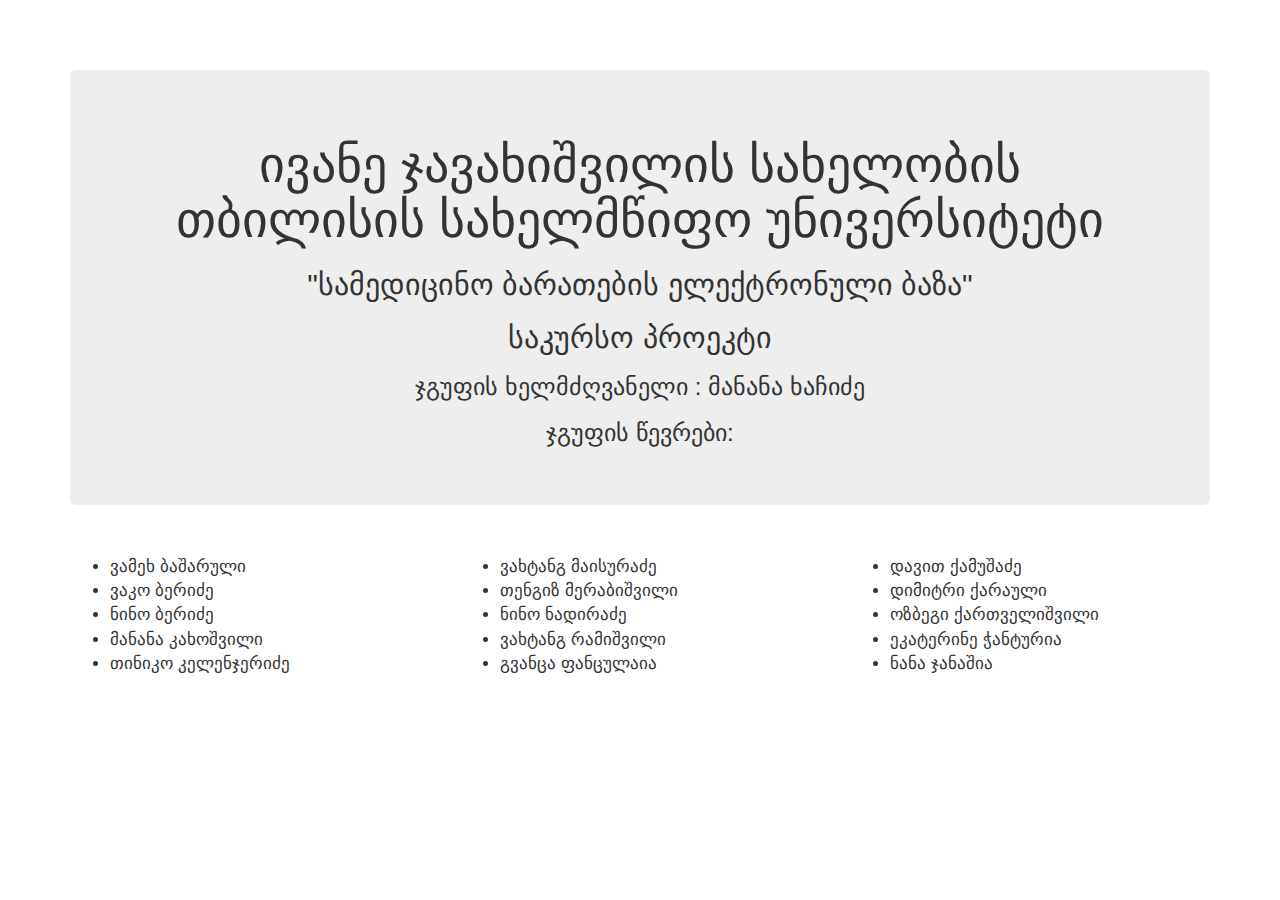
<file: Medic/src/main/java/ge/tsu/client/images/home.html>
<!DOCTYPE html>
<html lang="en">
  <head>
    <meta charset="utf-8">
    <meta http-equiv="X-UA-Compatible" content="IE=edge">
    <meta name="viewport" content="width=device-width, initial-scale=1">
    <meta name="description" content="Grid System tutorial from BootstrapBay.com">
   
    <meta name="Joni Jiniani" content="TSU Project">
    <title>Group IV</title>
    <link href="http://netdna.bootstrapcdn.com/font-awesome/4.0.3/css/font-awesome.css" rel="stylesheet">
    
<style>
	
	
	
	/*
	*  costum css
	*/
	.navbar-text > a {
	color: inherit;
	text-decoration: none;
}

body {
	padding-top: 70px;
	padding-bottom: 100px;



}

.navbar-default .navbar-nav>li>a {
	color: #ffffff;
}

li{
	
		font-size: 17px;
}
.navbar-default{
	
	background-color: #00ADEF: !important;
}
.navbar-header{
	
	height: 60px: !important;
	color: #ffffff : !important;
}

.navbar-default .navbar-nav>li>a {
color: #FFFFFF;
}
.navbar-default .navbar-brand {
color: #FFFFFF: !important;
}
	
	
	
	
	/*!
 * Bootstrap v3.1.1 (http://getbootstrap.com)
 * Copyright 2011-2014 Twitter, Inc.
 * Licensed under MIT (https://github.com/twbs/bootstrap/blob/master/LICENSE)
 */

/*! normalize.css v3.0.0 | MIT License | git.io/normalize */
html {
    font-family: sans-serif;
    -ms-text-size-adjust: 100%;
    -webkit-text-size-adjust: 100%
}

body {
    margin: 0
}

article,aside,details,figcaption,figure,footer,header,hgroup,main,nav,section,summary {
    display: block
}

audio,canvas,progress,video {
    display: inline-block;
    vertical-align: baseline
}

audio:not([controls]) {
    display: none;
    height: 0
}

[hidden],template {
    display: none
}

a {
    background: 0 0
}

a:active,a:hover {
    outline: 0
}

abbr[title] {
    border-bottom: 1px dotted
}

b,strong {
    font-weight: 700
}

dfn {
    font-style: italic
}

h1 {
    font-size: 2em;
    margin: .67em 0
}

mark {
    background: #ff0;
    color: #000
}

small {
    font-size: 80%
}

sub,sup {
    font-size: 75%;
    line-height: 0;
    position: relative;
    vertical-align: baseline
}

sup {
    top: -.5em}sub{bottom:-.25em
}

img {
    border: 0
}

svg:not(:root) {
    overflow: hidden
}

figure {
    margin: 1em 40px
}

hr {
    -moz-box-sizing: content-box;
    box-sizing: content-box;
    height: 0
}

pre {
    overflow: auto
}

code,kbd,pre,samp {
    font-family: monospace,monospace;
    font-size: 1em
}

button,input,optgroup,select,textarea {
    color: inherit;
    font: inherit;
    margin: 0
}

button {
    overflow: visible
}

button,select {
    text-transform: none
}

button,html input[type=button],input[type=reset],input[type=submit] {
    -webkit-appearance: button;
    cursor: pointer
}

button[disabled],html input[disabled] {
    cursor: default
}

button::-moz-focus-inner,input::-moz-focus-inner {
    border: 0;
    padding: 0
}

input {
    line-height: normal
}

input[type=checkbox],input[type=radio] {
    box-sizing: border-box;
    padding: 0
}

input[type=number]::-webkit-inner-spin-button,input[type=number]::-webkit-outer-spin-button {
    height: auto
}

input[type=search] {
    -webkit-appearance: textfield;
    -moz-box-sizing: content-box;
    -webkit-box-sizing: content-box;
    box-sizing: content-box
}

input[type=search]::-webkit-search-cancel-button,input[type=search]::-webkit-search-decoration {
    -webkit-appearance: none
}

fieldset {
    border: 1px solid silver;
    margin: 0 2px;
    padding: .35em .625em .75em
}

legend {
    border: 0;
    padding: 0
}

textarea {
    overflow: auto
}

optgroup {
    font-weight: 700
}

table {
    border-collapse: collapse;
    border-spacing: 0
}

td,th {
    padding: 0
}

@media print {
    * {
        text-shadow: none!important;
        color: #000!important;
        background: transparent!important;
        box-shadow: none!important
    }

    a,a:visited {
        text-decoration: underline
    }

    a[href]:after {
        content: " (" attr(href) ")"
    }

    abbr[title]:after {
        content: " (" attr(title) ")"
    }

    a[href^="javascript:"]:after,a[href^="#"]:after {
        content: ""
    }

    pre,blockquote {
        border: 1px solid #999;
        page-break-inside: avoid
    }

    thead {
        display: table-header-group
    }

    tr,img {
        page-break-inside: avoid
    }

    img {
        max-width: 100%!important
    }

    p,h2,h3 {
        orphans: 3;
        widows: 3
    }

    h2,h3 {
        page-break-after: avoid
    }

    select {
        background: #fff!important
    }

    .navbar {
        display: none
    }

    .table td,.table th {
        background-color: #fff!important
    }

    .btn>.caret,.dropup>.btn>.caret {
        border-top-color: #000!important
    }

    .label {
        border: 1px solid #000
    }

    .table {
        border-collapse: collapse!important
    }

    .table-bordered th,.table-bordered td {
        border: 1px solid #ddd!important
    }
}

* {
    -webkit-box-sizing: border-box;
    -moz-box-sizing: border-box;
    box-sizing: border-box
}

:before,:after {
    -webkit-box-sizing: border-box;
    -moz-box-sizing: border-box;
    box-sizing: border-box
}

html {
    font-size: 62.5%;
    -webkit-tap-highlight-color: rgba(0,0,0,0)
}

body {
    font-family: "Helvetica Neue",Helvetica,Arial,sans-serif;
    font-size: 14px;
    line-height: 1.42857143;
    color: #333;
    background-color: #fff
}

input,button,select,textarea {
    font-family: inherit;
    font-size: inherit;
    line-height: inherit
}

a {
    color: #428bca;
    text-decoration: none
}

a:hover,a:focus {
    color: #2a6496;
    text-decoration: underline
}

a:focus {
    outline: thin dotted;
    outline: 5px auto -webkit-focus-ring-color;
    outline-offset: -2px
}

figure {
    margin: 0
}

img {
    vertical-align: middle
}

.img-responsive,.thumbnail>img,.thumbnail a>img,.carousel-inner>.item>img,.carousel-inner>.item>a>img {
    display: block;
    max-width: 100%;
    height: auto
}

.img-rounded {
    border-radius: 6px
}

.img-thumbnail {
    padding: 4px;
    line-height: 1.42857143;
    background-color: #fff;
    border: 1px solid #ddd;
    border-radius: 4px;
    -webkit-transition: all .2s ease-in-out;
    transition: all .2s ease-in-out;
    display: inline-block;
    max-width: 100%;
    height: auto
}

.img-circle {
    border-radius: 50%
}

hr {
    margin-top: 20px;
    margin-bottom: 20px;
    border: 0;
    border-top: 1px solid #eee
}

.sr-only {
    position: absolute;
    width: 1px;
    height: 1px;
    margin: -1px;
    padding: 0;
    overflow: hidden;
    clip: rect(0,0,0,0);
    border: 0
}

h1,h2,h3,h4,h5,h6,.h1,.h2,.h3,.h4,.h5,.h6 {
    font-family: inherit;
    font-weight: 500;
    line-height: 1.1;
    color: inherit
}

h1 small,h2 small,h3 small,h4 small,h5 small,h6 small,.h1 small,.h2 small,.h3 small,.h4 small,.h5 small,.h6 small,h1 .small,h2 .small,h3 .small,h4 .small,h5 .small,h6 .small,.h1 .small,.h2 .small,.h3 .small,.h4 .small,.h5 .small,.h6 .small {
    font-weight: 400;
    line-height: 1;
    color: #999
}

h1,.h1,h2,.h2,h3,.h3 {
    margin-top: 20px;
    margin-bottom: 10px
}

h1 small,.h1 small,h2 small,.h2 small,h3 small,.h3 small,h1 .small,.h1 .small,h2 .small,.h2 .small,h3 .small,.h3 .small {
    font-size: 65%
}

h4,.h4,h5,.h5,h6,.h6 {
    margin-top: 10px;
    margin-bottom: 10px
}

h4 small,.h4 small,h5 small,.h5 small,h6 small,.h6 small,h4 .small,.h4 .small,h5 .small,.h5 .small,h6 .small,.h6 .small {
    font-size: 75%
}

h1,.h1 {
    font-size: 36px
}

h2,.h2 {
    font-size: 30px
}

h3,.h3 {
    font-size: 24px
}

h4,.h4 {
    font-size: 18px
}

h5,.h5 {
    font-size: 14px
}

h6,.h6 {
    font-size: 12px
}

p {
    margin: 0 0 10px
}

.lead {
    margin-bottom: 20px;
    font-size: 16px;
    font-weight: 200;
    line-height: 1.4
}

@media (min-width: 768px) {
    .lead {
        font-size:21px
    }
}

small,.small {
    font-size: 85%
}

cite {
    font-style: normal
}

.text-left {
    text-align: left
}

.text-right {
    text-align: right
}

.text-center {
    text-align: center
}

.text-justify {
    text-align: justify
}

.text-muted {
    color: #999
}

.text-primary {
    color: #428bca
}

a.text-primary:hover {
    color: #3071a9
}

.text-success {
    color: #3c763d
}

a.text-success:hover {
    color: #2b542c
}

.text-info {
    color: #31708f
}

a.text-info:hover {
    color: #245269
}

.text-warning {
    color: #8a6d3b
}

a.text-warning:hover {
    color: #66512c
}

.text-danger {
    color: #a94442
}

a.text-danger:hover {
    color: #843534
}

.bg-primary {
    color: #fff;
    background-color: #428bca
}

a.bg-primary:hover {
    background-color: #3071a9
}

.bg-success {
    background-color: #dff0d8
}

a.bg-success:hover {
    background-color: #c1e2b3
}

.bg-info {
    background-color: #d9edf7
}

a.bg-info:hover {
    background-color: #afd9ee
}

.bg-warning {
    background-color: #fcf8e3
}

a.bg-warning:hover {
    background-color: #f7ecb5
}

.bg-danger {
    background-color: #f2dede
}

a.bg-danger:hover {
    background-color: #e4b9b9
}

.page-header {
    padding-bottom: 9px;
    margin: 40px 0 20px;
    border-bottom: 1px solid #eee
}

ul,ol {
    margin-top: 0;
    margin-bottom: 10px
}

ul ul,ol ul,ul ol,ol ol {
    margin-bottom: 0
}

.list-unstyled {
    padding-left: 0;
    list-style: none
}

.list-inline {
    padding-left: 0;
    list-style: none;
    margin-left: -5px
}

.list-inline>li {
    display: inline-block;
    padding-left: 5px;
    padding-right: 5px
}

dl {
    margin-top: 0;
    margin-bottom: 20px
}

dt,dd {
    line-height: 1.42857143
}

dt {
    font-weight: 700
}

dd {
    margin-left: 0
}

@media (min-width: 768px) {
    .dl-horizontal dt {
        float:left;
        width: 160px;
        clear: left;
        text-align: right;
        overflow: hidden;
        text-overflow: ellipsis;
        white-space: nowrap
    }

    .dl-horizontal dd {
        margin-left: 180px
    }
}

abbr[title],abbr[data-original-title] {
    cursor: help;
    border-bottom: 1px dotted #999
}

.initialism {
    font-size: 90%;
    text-transform: uppercase
}

blockquote {
    padding: 10px 20px;
    margin: 0 0 20px;
    font-size: 17.5px;
    border-left: 5px solid #eee
}

blockquote p:last-child,blockquote ul:last-child,blockquote ol:last-child {
    margin-bottom: 0
}

blockquote footer,blockquote small,blockquote .small {
    display: block;
    font-size: 80%;
    line-height: 1.42857143;
    color: #999
}

blockquote footer:before,blockquote small:before,blockquote .small:before {
    content: '\2014 \00A0'
}

.blockquote-reverse,blockquote.pull-right {
    padding-right: 15px;
    padding-left: 0;
    border-right: 5px solid #eee;
    border-left: 0;
    text-align: right
}

.blockquote-reverse footer:before,blockquote.pull-right footer:before,.blockquote-reverse small:before,blockquote.pull-right small:before,.blockquote-reverse .small:before,blockquote.pull-right .small:before {
    content: ''
}

.blockquote-reverse footer:after,blockquote.pull-right footer:after,.blockquote-reverse small:after,blockquote.pull-right small:after,.blockquote-reverse .small:after,blockquote.pull-right .small:after {
    content: '\00A0 \2014'
}

blockquote:before,blockquote:after {
    content: ""
}

address {
    margin-bottom: 20px;
    font-style: normal;
    line-height: 1.42857143
}

code,kbd,pre,samp {
    font-family: Menlo,Monaco,Consolas,"Courier New",monospace
}

code {
    padding: 2px 4px;
    font-size: 90%;
    color: #c7254e;
    background-color: #f9f2f4;
    white-space: nowrap;
    border-radius: 4px
}

kbd {
    padding: 2px 4px;
    font-size: 90%;
    color: #fff;
    background-color: #333;
    border-radius: 3px;
    box-shadow: inset 0 -1px 0 rgba(0,0,0,.25)
}

pre {
    display: block;
    padding: 9.5px;
    margin: 0 0 10px;
    font-size: 13px;
    line-height: 1.42857143;
    word-break: break-all;
    word-wrap: break-word;
    color: #333;
    background-color: #f5f5f5;
    border: 1px solid #ccc;
    border-radius: 4px
}

pre code {
    padding: 0;
    font-size: inherit;
    color: inherit;
    white-space: pre-wrap;
    background-color: transparent;
    border-radius: 0
}

.pre-scrollable {
    max-height: 340px;
    overflow-y: scroll
}

.container {
    margin-right: auto;
    margin-left: auto;
    padding-left: 15px;
    padding-right: 15px
}

@media (min-width: 768px) {
    .container {
        width:750px
    }
}

@media (min-width: 992px) {
    .container {
        width:970px
    }
}

@media (min-width: 1200px) {
    .container {
        width:1170px
    }
}

.container-fluid {
    margin-right: auto;
    margin-left: auto;
    padding-left: 15px;
    padding-right: 15px
}

.row {
    margin-left: -15px;
    margin-right: -15px
}

.col-xs-1,.col-sm-1,.col-md-1,.col-lg-1,.col-xs-2,.col-sm-2,.col-md-2,.col-lg-2,.col-xs-3,.col-sm-3,.col-md-3,.col-lg-3,.col-xs-4,.col-sm-4,.col-md-4,.col-lg-4,.col-xs-5,.col-sm-5,.col-md-5,.col-lg-5,.col-xs-6,.col-sm-6,.col-md-6,.col-lg-6,.col-xs-7,.col-sm-7,.col-md-7,.col-lg-7,.col-xs-8,.col-sm-8,.col-md-8,.col-lg-8,.col-xs-9,.col-sm-9,.col-md-9,.col-lg-9,.col-xs-10,.col-sm-10,.col-md-10,.col-lg-10,.col-xs-11,.col-sm-11,.col-md-11,.col-lg-11,.col-xs-12,.col-sm-12,.col-md-12,.col-lg-12 {
    position: relative;
    min-height: 1px;
    padding-left: 15px;
    padding-right: 15px
}

.col-xs-1,.col-xs-2,.col-xs-3,.col-xs-4,.col-xs-5,.col-xs-6,.col-xs-7,.col-xs-8,.col-xs-9,.col-xs-10,.col-xs-11,.col-xs-12 {
    float: left
}

.col-xs-12 {
    width: 100%
}

.col-xs-11 {
    width: 91.66666667%
}

.col-xs-10 {
    width: 83.33333333%
}

.col-xs-9 {
    width: 75%
}

.col-xs-8 {
    width: 66.66666667%
}

.col-xs-7 {
    width: 58.33333333%
}

.col-xs-6 {
    width: 50%
}

.col-xs-5 {
    width: 41.66666667%
}

.col-xs-4 {
    width: 33.33333333%
}

.col-xs-3 {
    width: 25%
}

.col-xs-2 {
    width: 16.66666667%
}

.col-xs-1 {
    width: 8.33333333%
}

.col-xs-pull-12 {
    right: 100%
}

.col-xs-pull-11 {
    right: 91.66666667%
}

.col-xs-pull-10 {
    right: 83.33333333%
}

.col-xs-pull-9 {
    right: 75%
}

.col-xs-pull-8 {
    right: 66.66666667%
}

.col-xs-pull-7 {
    right: 58.33333333%
}

.col-xs-pull-6 {
    right: 50%
}

.col-xs-pull-5 {
    right: 41.66666667%
}

.col-xs-pull-4 {
    right: 33.33333333%
}

.col-xs-pull-3 {
    right: 25%
}

.col-xs-pull-2 {
    right: 16.66666667%
}

.col-xs-pull-1 {
    right: 8.33333333%
}

.col-xs-pull-0 {
    right: 0
}

.col-xs-push-12 {
    left: 100%
}

.col-xs-push-11 {
    left: 91.66666667%
}

.col-xs-push-10 {
    left: 83.33333333%
}

.col-xs-push-9 {
    left: 75%
}

.col-xs-push-8 {
    left: 66.66666667%
}

.col-xs-push-7 {
    left: 58.33333333%
}

.col-xs-push-6 {
    left: 50%
}

.col-xs-push-5 {
    left: 41.66666667%
}

.col-xs-push-4 {
    left: 33.33333333%
}

.col-xs-push-3 {
    left: 25%
}

.col-xs-push-2 {
    left: 16.66666667%
}

.col-xs-push-1 {
    left: 8.33333333%
}

.col-xs-push-0 {
    left: 0
}

.col-xs-offset-12 {
    margin-left: 100%
}

.col-xs-offset-11 {
    margin-left: 91.66666667%
}

.col-xs-offset-10 {
    margin-left: 83.33333333%
}

.col-xs-offset-9 {
    margin-left: 75%
}

.col-xs-offset-8 {
    margin-left: 66.66666667%
}

.col-xs-offset-7 {
    margin-left: 58.33333333%
}

.col-xs-offset-6 {
    margin-left: 50%
}

.col-xs-offset-5 {
    margin-left: 41.66666667%
}

.col-xs-offset-4 {
    margin-left: 33.33333333%
}

.col-xs-offset-3 {
    margin-left: 25%
}

.col-xs-offset-2 {
    margin-left: 16.66666667%
}

.col-xs-offset-1 {
    margin-left: 8.33333333%
}

.col-xs-offset-0 {
    margin-left: 0
}

@media (min-width: 768px) {
    .col-sm-1,.col-sm-2,.col-sm-3,.col-sm-4,.col-sm-5,.col-sm-6,.col-sm-7,.col-sm-8,.col-sm-9,.col-sm-10,.col-sm-11,.col-sm-12 {
        float:left
    }

    .col-sm-12 {
        width: 100%
    }

    .col-sm-11 {
        width: 91.66666667%
    }

    .col-sm-10 {
        width: 83.33333333%
    }

    .col-sm-9 {
        width: 75%
    }

    .col-sm-8 {
        width: 66.66666667%
    }

    .col-sm-7 {
        width: 58.33333333%
    }

    .col-sm-6 {
        width: 50%
    }

    .col-sm-5 {
        width: 41.66666667%
    }

    .col-sm-4 {
        width: 33.33333333%
    }

    .col-sm-3 {
        width: 25%
    }

    .col-sm-2 {
        width: 16.66666667%
    }

    .col-sm-1 {
        width: 8.33333333%
    }

    .col-sm-pull-12 {
        right: 100%
    }

    .col-sm-pull-11 {
        right: 91.66666667%
    }

    .col-sm-pull-10 {
        right: 83.33333333%
    }

    .col-sm-pull-9 {
        right: 75%
    }

    .col-sm-pull-8 {
        right: 66.66666667%
    }

    .col-sm-pull-7 {
        right: 58.33333333%
    }

    .col-sm-pull-6 {
        right: 50%
    }

    .col-sm-pull-5 {
        right: 41.66666667%
    }

    .col-sm-pull-4 {
        right: 33.33333333%
    }

    .col-sm-pull-3 {
        right: 25%
    }

    .col-sm-pull-2 {
        right: 16.66666667%
    }

    .col-sm-pull-1 {
        right: 8.33333333%
    }

    .col-sm-pull-0 {
        right: 0
    }

    .col-sm-push-12 {
        left: 100%
    }

    .col-sm-push-11 {
        left: 91.66666667%
    }

    .col-sm-push-10 {
        left: 83.33333333%
    }

    .col-sm-push-9 {
        left: 75%
    }

    .col-sm-push-8 {
        left: 66.66666667%
    }

    .col-sm-push-7 {
        left: 58.33333333%
    }

    .col-sm-push-6 {
        left: 50%
    }

    .col-sm-push-5 {
        left: 41.66666667%
    }

    .col-sm-push-4 {
        left: 33.33333333%
    }

    .col-sm-push-3 {
        left: 25%
    }

    .col-sm-push-2 {
        left: 16.66666667%
    }

    .col-sm-push-1 {
        left: 8.33333333%
    }

    .col-sm-push-0 {
        left: 0
    }

    .col-sm-offset-12 {
        margin-left: 100%
    }

    .col-sm-offset-11 {
        margin-left: 91.66666667%
    }

    .col-sm-offset-10 {
        margin-left: 83.33333333%
    }

    .col-sm-offset-9 {
        margin-left: 75%
    }

    .col-sm-offset-8 {
        margin-left: 66.66666667%
    }

    .col-sm-offset-7 {
        margin-left: 58.33333333%
    }

    .col-sm-offset-6 {
        margin-left: 50%
    }

    .col-sm-offset-5 {
        margin-left: 41.66666667%
    }

    .col-sm-offset-4 {
        margin-left: 33.33333333%
    }

    .col-sm-offset-3 {
        margin-left: 25%
    }

    .col-sm-offset-2 {
        margin-left: 16.66666667%
    }

    .col-sm-offset-1 {
        margin-left: 8.33333333%
    }

    .col-sm-offset-0 {
        margin-left: 0
    }
}

@media (min-width: 992px) {
    .col-md-1,.col-md-2,.col-md-3,.col-md-4,.col-md-5,.col-md-6,.col-md-7,.col-md-8,.col-md-9,.col-md-10,.col-md-11,.col-md-12 {
        float:left
    }

    .col-md-12 {
        width: 100%
    }

    .col-md-11 {
        width: 91.66666667%
    }

    .col-md-10 {
        width: 83.33333333%
    }

    .col-md-9 {
        width: 75%
    }

    .col-md-8 {
        width: 66.66666667%
    }

    .col-md-7 {
        width: 58.33333333%
    }

    .col-md-6 {
        width: 50%
    }

    .col-md-5 {
        width: 41.66666667%
    }

    .col-md-4 {
        width: 33.33333333%
    }

    .col-md-3 {
        width: 25%
    }

    .col-md-2 {
        width: 16.66666667%
    }

    .col-md-1 {
        width: 8.33333333%
    }

    .col-md-pull-12 {
        right: 100%
    }

    .col-md-pull-11 {
        right: 91.66666667%
    }

    .col-md-pull-10 {
        right: 83.33333333%
    }

    .col-md-pull-9 {
        right: 75%
    }

    .col-md-pull-8 {
        right: 66.66666667%
    }

    .col-md-pull-7 {
        right: 58.33333333%
    }

    .col-md-pull-6 {
        right: 50%
    }

    .col-md-pull-5 {
        right: 41.66666667%
    }

    .col-md-pull-4 {
        right: 33.33333333%
    }

    .col-md-pull-3 {
        right: 25%
    }

    .col-md-pull-2 {
        right: 16.66666667%
    }

    .col-md-pull-1 {
        right: 8.33333333%
    }

    .col-md-pull-0 {
        right: 0
    }

    .col-md-push-12 {
        left: 100%
    }

    .col-md-push-11 {
        left: 91.66666667%
    }

    .col-md-push-10 {
        left: 83.33333333%
    }

    .col-md-push-9 {
        left: 75%
    }

    .col-md-push-8 {
        left: 66.66666667%
    }

    .col-md-push-7 {
        left: 58.33333333%
    }

    .col-md-push-6 {
        left: 50%
    }

    .col-md-push-5 {
        left: 41.66666667%
    }

    .col-md-push-4 {
        left: 33.33333333%
    }

    .col-md-push-3 {
        left: 25%
    }

    .col-md-push-2 {
        left: 16.66666667%
    }

    .col-md-push-1 {
        left: 8.33333333%
    }

    .col-md-push-0 {
        left: 0
    }

    .col-md-offset-12 {
        margin-left: 100%
    }

    .col-md-offset-11 {
        margin-left: 91.66666667%
    }

    .col-md-offset-10 {
        margin-left: 83.33333333%
    }

    .col-md-offset-9 {
        margin-left: 75%
    }

    .col-md-offset-8 {
        margin-left: 66.66666667%
    }

    .col-md-offset-7 {
        margin-left: 58.33333333%
    }

    .col-md-offset-6 {
        margin-left: 50%
    }

    .col-md-offset-5 {
        margin-left: 41.66666667%
    }

    .col-md-offset-4 {
        margin-left: 33.33333333%
    }

    .col-md-offset-3 {
        margin-left: 25%
    }

    .col-md-offset-2 {
        margin-left: 16.66666667%
    }

    .col-md-offset-1 {
        margin-left: 8.33333333%
    }

    .col-md-offset-0 {
        margin-left: 0
    }
}

@media (min-width: 1200px) {
    .col-lg-1,.col-lg-2,.col-lg-3,.col-lg-4,.col-lg-5,.col-lg-6,.col-lg-7,.col-lg-8,.col-lg-9,.col-lg-10,.col-lg-11,.col-lg-12 {
        float:left
    }

    .col-lg-12 {
        width: 100%
    }

    .col-lg-11 {
        width: 91.66666667%
    }

    .col-lg-10 {
        width: 83.33333333%
    }

    .col-lg-9 {
        width: 75%
    }

    .col-lg-8 {
        width: 66.66666667%
    }

    .col-lg-7 {
        width: 58.33333333%
    }

    .col-lg-6 {
        width: 50%
    }

    .col-lg-5 {
        width: 41.66666667%
    }

    .col-lg-4 {
        width: 33.33333333%
    }

    .col-lg-3 {
        width: 25%
    }

    .col-lg-2 {
        width: 16.66666667%
    }

    .col-lg-1 {
        width: 8.33333333%
    }

    .col-lg-pull-12 {
        right: 100%
    }

    .col-lg-pull-11 {
        right: 91.66666667%
    }

    .col-lg-pull-10 {
        right: 83.33333333%
    }

    .col-lg-pull-9 {
        right: 75%
    }

    .col-lg-pull-8 {
        right: 66.66666667%
    }

    .col-lg-pull-7 {
        right: 58.33333333%
    }

    .col-lg-pull-6 {
        right: 50%
    }

    .col-lg-pull-5 {
        right: 41.66666667%
    }

    .col-lg-pull-4 {
        right: 33.33333333%
    }

    .col-lg-pull-3 {
        right: 25%
    }

    .col-lg-pull-2 {
        right: 16.66666667%
    }

    .col-lg-pull-1 {
        right: 8.33333333%
    }

    .col-lg-pull-0 {
        right: 0
    }

    .col-lg-push-12 {
        left: 100%
    }

    .col-lg-push-11 {
        left: 91.66666667%
    }

    .col-lg-push-10 {
        left: 83.33333333%
    }

    .col-lg-push-9 {
        left: 75%
    }

    .col-lg-push-8 {
        left: 66.66666667%
    }

    .col-lg-push-7 {
        left: 58.33333333%
    }

    .col-lg-push-6 {
        left: 50%
    }

    .col-lg-push-5 {
        left: 41.66666667%
    }

    .col-lg-push-4 {
        left: 33.33333333%
    }

    .col-lg-push-3 {
        left: 25%
    }

    .col-lg-push-2 {
        left: 16.66666667%
    }

    .col-lg-push-1 {
        left: 8.33333333%
    }

    .col-lg-push-0 {
        left: 0
    }

    .col-lg-offset-12 {
        margin-left: 100%
    }

    .col-lg-offset-11 {
        margin-left: 91.66666667%
    }

    .col-lg-offset-10 {
        margin-left: 83.33333333%
    }

    .col-lg-offset-9 {
        margin-left: 75%
    }

    .col-lg-offset-8 {
        margin-left: 66.66666667%
    }

    .col-lg-offset-7 {
        margin-left: 58.33333333%
    }

    .col-lg-offset-6 {
        margin-left: 50%
    }

    .col-lg-offset-5 {
        margin-left: 41.66666667%
    }

    .col-lg-offset-4 {
        margin-left: 33.33333333%
    }

    .col-lg-offset-3 {
        margin-left: 25%
    }

    .col-lg-offset-2 {
        margin-left: 16.66666667%
    }

    .col-lg-offset-1 {
        margin-left: 8.33333333%
    }

    .col-lg-offset-0 {
        margin-left: 0
    }
}

table {
    max-width: 100%;
    background-color: transparent
}

th {
    text-align: left
}

.table {
    width: 100%;
    margin-bottom: 20px
}

.table>thead>tr>th,.table>tbody>tr>th,.table>tfoot>tr>th,.table>thead>tr>td,.table>tbody>tr>td,.table>tfoot>tr>td {
    padding: 8px;
    line-height: 1.42857143;
    vertical-align: top;
    border-top: 1px solid #ddd
}

.table>thead>tr>th {
    vertical-align: bottom;
    border-bottom: 2px solid #ddd
}

.table>caption+thead>tr:first-child>th,.table>colgroup+thead>tr:first-child>th,.table>thead:first-child>tr:first-child>th,.table>caption+thead>tr:first-child>td,.table>colgroup+thead>tr:first-child>td,.table>thead:first-child>tr:first-child>td {
    border-top: 0
}

.table>tbody+tbody {
    border-top: 2px solid #ddd
}

.table .table {
    background-color: #fff
}

.table-condensed>thead>tr>th,.table-condensed>tbody>tr>th,.table-condensed>tfoot>tr>th,.table-condensed>thead>tr>td,.table-condensed>tbody>tr>td,.table-condensed>tfoot>tr>td {
    padding: 5px
}

.table-bordered {
    border: 1px solid #ddd
}

.table-bordered>thead>tr>th,.table-bordered>tbody>tr>th,.table-bordered>tfoot>tr>th,.table-bordered>thead>tr>td,.table-bordered>tbody>tr>td,.table-bordered>tfoot>tr>td {
    border: 1px solid #ddd
}

.table-bordered>thead>tr>th,.table-bordered>thead>tr>td {
    border-bottom-width: 2px
}

.table-striped>tbody>tr:nth-child(odd)>td,.table-striped>tbody>tr:nth-child(odd)>th {
    background-color: #f9f9f9
}

.table-hover>tbody>tr:hover>td,.table-hover>tbody>tr:hover>th {
    background-color: #f5f5f5
}

table col[class*=col-] {
    position: static;
    float: none;
    display: table-column
}

table td[class*=col-],table th[class*=col-] {
    position: static;
    float: none;
    display: table-cell
}

.table>thead>tr>td.active,.table>tbody>tr>td.active,.table>tfoot>tr>td.active,.table>thead>tr>th.active,.table>tbody>tr>th.active,.table>tfoot>tr>th.active,.table>thead>tr.active>td,.table>tbody>tr.active>td,.table>tfoot>tr.active>td,.table>thead>tr.active>th,.table>tbody>tr.active>th,.table>tfoot>tr.active>th {
    background-color: #f5f5f5
}

.table-hover>tbody>tr>td.active:hover,.table-hover>tbody>tr>th.active:hover,.table-hover>tbody>tr.active:hover>td,.table-hover>tbody>tr.active:hover>th {
    background-color: #e8e8e8
}

.table>thead>tr>td.success,.table>tbody>tr>td.success,.table>tfoot>tr>td.success,.table>thead>tr>th.success,.table>tbody>tr>th.success,.table>tfoot>tr>th.success,.table>thead>tr.success>td,.table>tbody>tr.success>td,.table>tfoot>tr.success>td,.table>thead>tr.success>th,.table>tbody>tr.success>th,.table>tfoot>tr.success>th {
    background-color: #dff0d8
}

.table-hover>tbody>tr>td.success:hover,.table-hover>tbody>tr>th.success:hover,.table-hover>tbody>tr.success:hover>td,.table-hover>tbody>tr.success:hover>th {
    background-color: #d0e9c6
}

.table>thead>tr>td.info,.table>tbody>tr>td.info,.table>tfoot>tr>td.info,.table>thead>tr>th.info,.table>tbody>tr>th.info,.table>tfoot>tr>th.info,.table>thead>tr.info>td,.table>tbody>tr.info>td,.table>tfoot>tr.info>td,.table>thead>tr.info>th,.table>tbody>tr.info>th,.table>tfoot>tr.info>th {
    background-color: #d9edf7
}

.table-hover>tbody>tr>td.info:hover,.table-hover>tbody>tr>th.info:hover,.table-hover>tbody>tr.info:hover>td,.table-hover>tbody>tr.info:hover>th {
    background-color: #c4e3f3
}

.table>thead>tr>td.warning,.table>tbody>tr>td.warning,.table>tfoot>tr>td.warning,.table>thead>tr>th.warning,.table>tbody>tr>th.warning,.table>tfoot>tr>th.warning,.table>thead>tr.warning>td,.table>tbody>tr.warning>td,.table>tfoot>tr.warning>td,.table>thead>tr.warning>th,.table>tbody>tr.warning>th,.table>tfoot>tr.warning>th {
    background-color: #fcf8e3
}

.table-hover>tbody>tr>td.warning:hover,.table-hover>tbody>tr>th.warning:hover,.table-hover>tbody>tr.warning:hover>td,.table-hover>tbody>tr.warning:hover>th {
    background-color: #faf2cc
}

.table>thead>tr>td.danger,.table>tbody>tr>td.danger,.table>tfoot>tr>td.danger,.table>thead>tr>th.danger,.table>tbody>tr>th.danger,.table>tfoot>tr>th.danger,.table>thead>tr.danger>td,.table>tbody>tr.danger>td,.table>tfoot>tr.danger>td,.table>thead>tr.danger>th,.table>tbody>tr.danger>th,.table>tfoot>tr.danger>th {
    background-color: #f2dede
}

.table-hover>tbody>tr>td.danger:hover,.table-hover>tbody>tr>th.danger:hover,.table-hover>tbody>tr.danger:hover>td,.table-hover>tbody>tr.danger:hover>th {
    background-color: #ebcccc
}

@media (max-width: 767px) {
    .table-responsive {
        width:100%;
        margin-bottom: 15px;
        overflow-y: hidden;
        overflow-x: scroll;
        -ms-overflow-style: -ms-autohiding-scrollbar;
        border: 1px solid #ddd;
        -webkit-overflow-scrolling: touch
    }

    .table-responsive>.table {
        margin-bottom: 0
    }

    .table-responsive>.table>thead>tr>th,.table-responsive>.table>tbody>tr>th,.table-responsive>.table>tfoot>tr>th,.table-responsive>.table>thead>tr>td,.table-responsive>.table>tbody>tr>td,.table-responsive>.table>tfoot>tr>td {
        white-space: nowrap
    }

    .table-responsive>.table-bordered {
        border: 0
    }

    .table-responsive>.table-bordered>thead>tr>th:first-child,.table-responsive>.table-bordered>tbody>tr>th:first-child,.table-responsive>.table-bordered>tfoot>tr>th:first-child,.table-responsive>.table-bordered>thead>tr>td:first-child,.table-responsive>.table-bordered>tbody>tr>td:first-child,.table-responsive>.table-bordered>tfoot>tr>td:first-child {
        border-left: 0
    }

    .table-responsive>.table-bordered>thead>tr>th:last-child,.table-responsive>.table-bordered>tbody>tr>th:last-child,.table-responsive>.table-bordered>tfoot>tr>th:last-child,.table-responsive>.table-bordered>thead>tr>td:last-child,.table-responsive>.table-bordered>tbody>tr>td:last-child,.table-responsive>.table-bordered>tfoot>tr>td:last-child {
        border-right: 0
    }

    .table-responsive>.table-bordered>tbody>tr:last-child>th,.table-responsive>.table-bordered>tfoot>tr:last-child>th,.table-responsive>.table-bordered>tbody>tr:last-child>td,.table-responsive>.table-bordered>tfoot>tr:last-child>td {
        border-bottom: 0
    }
}

fieldset {
    padding: 0;
    margin: 0;
    border: 0;
    min-width: 0
}

legend {
    display: block;
    width: 100%;
    padding: 0;
    margin-bottom: 20px;
    font-size: 21px;
    line-height: inherit;
    color: #333;
    border: 0;
    border-bottom: 1px solid #e5e5e5
}

label {
    display: inline-block;
    margin-bottom: 5px;
    font-weight: 700
}

input[type=search] {
    -webkit-box-sizing: border-box;
    -moz-box-sizing: border-box;
    box-sizing: border-box
}

input[type=radio],input[type=checkbox] {
    margin: 4px 0 0;
    margin-top: 1px \9;
    line-height: normal
}

input[type=file] {
    display: block
}

input[type=range] {
    display: block;
    width: 100%
}

select[multiple],select[size] {
    height: auto
}

input[type=file]:focus,input[type=radio]:focus,input[type=checkbox]:focus {
    outline: thin dotted;
    outline: 5px auto -webkit-focus-ring-color;
    outline-offset: -2px
}

output {
    display: block;
    padding-top: 7px;
    font-size: 14px;
    line-height: 1.42857143;
    color: #555
}

.form-control {
    display: block;
    width: 100%;
    height: 34px;
    padding: 6px 12px;
    font-size: 14px;
    line-height: 1.42857143;
    color: #555;
    background-color: #fff;
    background-image: none;
    border: 1px solid #ccc;
    border-radius: 4px;
    -webkit-box-shadow: inset 0 1px 1px rgba(0,0,0,.075);
    box-shadow: inset 0 1px 1px rgba(0,0,0,.075);
    -webkit-transition: border-color ease-in-out .15s,box-shadow ease-in-out .15s;
    transition: border-color ease-in-out .15s,box-shadow ease-in-out .15s
}

.form-control:focus {
    border-color: #66afe9;
    outline: 0;
    -webkit-box-shadow: inset 0 1px 1px rgba(0,0,0,.075),0 0 8px rgba(102,175,233,.6);
    box-shadow: inset 0 1px 1px rgba(0,0,0,.075),0 0 8px rgba(102,175,233,.6)
}

.form-control::-moz-placeholder {
    color: #999;
    opacity: 1
}

.form-control:-ms-input-placeholder {
    color: #999
}

.form-control::-webkit-input-placeholder {
    color: #999
}

.form-control[disabled],.form-control[readonly],fieldset[disabled] .form-control {
    cursor: not-allowed;
    background-color: #eee;
    opacity: 1
}

textarea.form-control {
    height: auto
}

input[type=search] {
    -webkit-appearance: none
}

input[type=date] {
    line-height: 34px
}

.form-group {
    margin-bottom: 15px
}

.radio,.checkbox {
    display: block;
    min-height: 20px;
    margin-top: 10px;
    margin-bottom: 10px;
    padding-left: 20px
}

.radio label,.checkbox label {
    display: inline;
    font-weight: 400;
    cursor: pointer
}

.radio input[type=radio],.radio-inline input[type=radio],.checkbox input[type=checkbox],.checkbox-inline input[type=checkbox] {
    float: left;
    margin-left: -20px
}

.radio+.radio,.checkbox+.checkbox {
    margin-top: -5px
}

.radio-inline,.checkbox-inline {
    display: inline-block;
    padding-left: 20px;
    margin-bottom: 0;
    vertical-align: middle;
    font-weight: 400;
    cursor: pointer
}

.radio-inline+.radio-inline,.checkbox-inline+.checkbox-inline {
    margin-top: 0;
    margin-left: 10px
}

input[type=radio][disabled],input[type=checkbox][disabled],.radio[disabled],.radio-inline[disabled],.checkbox[disabled],.checkbox-inline[disabled],fieldset[disabled] input[type=radio],fieldset[disabled] input[type=checkbox],fieldset[disabled] .radio,fieldset[disabled] .radio-inline,fieldset[disabled] .checkbox,fieldset[disabled] .checkbox-inline {
    cursor: not-allowed
}

.input-sm {
    height: 30px;
    padding: 5px 10px;
    font-size: 12px;
    line-height: 1.5;
    border-radius: 3px
}

select.input-sm {
    height: 30px;
    line-height: 30px
}

textarea.input-sm,select[multiple].input-sm {
    height: auto
}

.input-lg {
    height: 46px;
    padding: 10px 16px;
    font-size: 18px;
    line-height: 1.33;
    border-radius: 6px
}

select.input-lg {
    height: 46px;
    line-height: 46px
}

textarea.input-lg,select[multiple].input-lg {
    height: auto
}

.has-feedback {
    position: relative
}

.has-feedback .form-control {
    padding-right: 42.5px
}

.has-feedback .form-control-feedback {
    position: absolute;
    top: 25px;
    right: 0;
    display: block;
    width: 34px;
    height: 34px;
    line-height: 34px;
    text-align: center
}

.has-success .help-block,.has-success .control-label,.has-success .radio,.has-success .checkbox,.has-success .radio-inline,.has-success .checkbox-inline {
    color: #3c763d
}

.has-success .form-control {
    border-color: #3c763d;
    -webkit-box-shadow: inset 0 1px 1px rgba(0,0,0,.075);
    box-shadow: inset 0 1px 1px rgba(0,0,0,.075)
}

.has-success .form-control:focus {
    border-color: #2b542c;
    -webkit-box-shadow: inset 0 1px 1px rgba(0,0,0,.075),0 0 6px #67b168;
    box-shadow: inset 0 1px 1px rgba(0,0,0,.075),0 0 6px #67b168
}

.has-success .input-group-addon {
    color: #3c763d;
    border-color: #3c763d;
    background-color: #dff0d8
}

.has-success .form-control-feedback {
    color: #3c763d
}

.has-warning .help-block,.has-warning .control-label,.has-warning .radio,.has-warning .checkbox,.has-warning .radio-inline,.has-warning .checkbox-inline {
    color: #8a6d3b
}

.has-warning .form-control {
    border-color: #8a6d3b;
    -webkit-box-shadow: inset 0 1px 1px rgba(0,0,0,.075);
    box-shadow: inset 0 1px 1px rgba(0,0,0,.075)
}

.has-warning .form-control:focus {
    border-color: #66512c;
    -webkit-box-shadow: inset 0 1px 1px rgba(0,0,0,.075),0 0 6px #c0a16b;
    box-shadow: inset 0 1px 1px rgba(0,0,0,.075),0 0 6px #c0a16b
}

.has-warning .input-group-addon {
    color: #8a6d3b;
    border-color: #8a6d3b;
    background-color: #fcf8e3
}

.has-warning .form-control-feedback {
    color: #8a6d3b
}

.has-error .help-block,.has-error .control-label,.has-error .radio,.has-error .checkbox,.has-error .radio-inline,.has-error .checkbox-inline {
    color: #a94442
}

.has-error .form-control {
    border-color: #a94442;
    -webkit-box-shadow: inset 0 1px 1px rgba(0,0,0,.075);
    box-shadow: inset 0 1px 1px rgba(0,0,0,.075)
}

.has-error .form-control:focus {
    border-color: #843534;
    -webkit-box-shadow: inset 0 1px 1px rgba(0,0,0,.075),0 0 6px #ce8483;
    box-shadow: inset 0 1px 1px rgba(0,0,0,.075),0 0 6px #ce8483
}

.has-error .input-group-addon {
    color: #a94442;
    border-color: #a94442;
    background-color: #f2dede
}

.has-error .form-control-feedback {
    color: #a94442
}

.form-control-static {
    margin-bottom: 0
}

.help-block {
    display: block;
    margin-top: 5px;
    margin-bottom: 10px;
    color: #737373
}

@media (min-width: 768px) {
    .form-inline .form-group {
        display:inline-block;
        margin-bottom: 0;
        vertical-align: middle
    }

    .form-inline .form-control {
        display: inline-block;
        width: auto;
        vertical-align: middle
    }

    .form-inline .input-group>.form-control {
        width: 100%
    }

    .form-inline .control-label {
        margin-bottom: 0;
        vertical-align: middle
    }

    .form-inline .radio,.form-inline .checkbox {
        display: inline-block;
        margin-top: 0;
        margin-bottom: 0;
        padding-left: 0;
        vertical-align: middle
    }

    .form-inline .radio input[type=radio],.form-inline .checkbox input[type=checkbox] {
        float: none;
        margin-left: 0
    }

    .form-inline .has-feedback .form-control-feedback {
        top: 0
    }
}

.form-horizontal .control-label,.form-horizontal .radio,.form-horizontal .checkbox,.form-horizontal .radio-inline,.form-horizontal .checkbox-inline {
    margin-top: 0;
    margin-bottom: 0;
    padding-top: 7px
}

.form-horizontal .radio,.form-horizontal .checkbox {
    min-height: 27px
}

.form-horizontal .form-group {
    margin-left: -15px;
    margin-right: -15px
}

.form-horizontal .form-control-static {
    padding-top: 7px
}

@media (min-width: 768px) {
    .form-horizontal .control-label {
        text-align:right
    }
}

.form-horizontal .has-feedback .form-control-feedback {
    top: 0;
    right: 15px
}

.btn {
    display: inline-block;
    margin-bottom: 0;
    font-weight: 400;
    text-align: center;
    vertical-align: middle;
    cursor: pointer;
    background-image: none;
    border: 1px solid transparent;
    white-space: nowrap;
    padding: 6px 12px;
    font-size: 14px;
    line-height: 1.42857143;
    border-radius: 4px;
    -webkit-user-select: none;
    -moz-user-select: none;
    -ms-user-select: none;
    user-select: none
}

.btn:focus,.btn:active:focus,.btn.active:focus {
    outline: thin dotted;
    outline: 5px auto -webkit-focus-ring-color;
    outline-offset: -2px
}

.btn:hover,.btn:focus {
    color: #333;
    text-decoration: none
}

.btn:active,.btn.active {
    outline: 0;
    background-image: none;
    -webkit-box-shadow: inset 0 3px 5px rgba(0,0,0,.125);
    box-shadow: inset 0 3px 5px rgba(0,0,0,.125)
}

.btn.disabled,.btn[disabled],fieldset[disabled] .btn {
    cursor: not-allowed;
    pointer-events: none;
    opacity: .65;
    filter: alpha(opacity=65);
    -webkit-box-shadow: none;
    box-shadow: none
}

.btn-default {
    color: #333;
    background-color: #fff;
    border-color: #ccc
}

.btn-default:hover,.btn-default:focus,.btn-default:active,.btn-default.active,.open .dropdown-toggle.btn-default {
    color: #333;
    background-color: #ebebeb;
    border-color: #adadad
}

.btn-default:active,.btn-default.active,.open .dropdown-toggle.btn-default {
    background-image: none
}

.btn-default.disabled,.btn-default[disabled],fieldset[disabled] .btn-default,.btn-default.disabled:hover,.btn-default[disabled]:hover,fieldset[disabled] .btn-default:hover,.btn-default.disabled:focus,.btn-default[disabled]:focus,fieldset[disabled] .btn-default:focus,.btn-default.disabled:active,.btn-default[disabled]:active,fieldset[disabled] .btn-default:active,.btn-default.disabled.active,.btn-default[disabled].active,fieldset[disabled] .btn-default.active {
    background-color: #fff;
    border-color: #ccc
}

.btn-default .badge {
    color: #fff;
    background-color: #333
}

.btn-primary {
    color: #fff;
    background-color: #428bca;
    border-color: #357ebd
}

.btn-primary:hover,.btn-primary:focus,.btn-primary:active,.btn-primary.active,.open .dropdown-toggle.btn-primary {
    color: #fff;
    background-color: #3276b1;
    border-color: #285e8e
}

.btn-primary:active,.btn-primary.active,.open .dropdown-toggle.btn-primary {
    background-image: none
}

.btn-primary.disabled,.btn-primary[disabled],fieldset[disabled] .btn-primary,.btn-primary.disabled:hover,.btn-primary[disabled]:hover,fieldset[disabled] .btn-primary:hover,.btn-primary.disabled:focus,.btn-primary[disabled]:focus,fieldset[disabled] .btn-primary:focus,.btn-primary.disabled:active,.btn-primary[disabled]:active,fieldset[disabled] .btn-primary:active,.btn-primary.disabled.active,.btn-primary[disabled].active,fieldset[disabled] .btn-primary.active {
    background-color: #428bca;
    border-color: #357ebd
}

.btn-primary .badge {
    color: #428bca;
    background-color: #fff
}

.btn-success {
    color: #fff;
    background-color: #5cb85c;
    border-color: #4cae4c
}

.btn-success:hover,.btn-success:focus,.btn-success:active,.btn-success.active,.open .dropdown-toggle.btn-success {
    color: #fff;
    background-color: #47a447;
    border-color: #398439
}

.btn-success:active,.btn-success.active,.open .dropdown-toggle.btn-success {
    background-image: none
}

.btn-success.disabled,.btn-success[disabled],fieldset[disabled] .btn-success,.btn-success.disabled:hover,.btn-success[disabled]:hover,fieldset[disabled] .btn-success:hover,.btn-success.disabled:focus,.btn-success[disabled]:focus,fieldset[disabled] .btn-success:focus,.btn-success.disabled:active,.btn-success[disabled]:active,fieldset[disabled] .btn-success:active,.btn-success.disabled.active,.btn-success[disabled].active,fieldset[disabled] .btn-success.active {
    background-color: #5cb85c;
    border-color: #4cae4c
}

.btn-success .badge {
    color: #5cb85c;
    background-color: #fff
}

.btn-info {
    color: #fff;
    background-color: #5bc0de;
    border-color: #46b8da
}

.btn-info:hover,.btn-info:focus,.btn-info:active,.btn-info.active,.open .dropdown-toggle.btn-info {
    color: #fff;
    background-color: #39b3d7;
    border-color: #269abc
}

.btn-info:active,.btn-info.active,.open .dropdown-toggle.btn-info {
    background-image: none
}

.btn-info.disabled,.btn-info[disabled],fieldset[disabled] .btn-info,.btn-info.disabled:hover,.btn-info[disabled]:hover,fieldset[disabled] .btn-info:hover,.btn-info.disabled:focus,.btn-info[disabled]:focus,fieldset[disabled] .btn-info:focus,.btn-info.disabled:active,.btn-info[disabled]:active,fieldset[disabled] .btn-info:active,.btn-info.disabled.active,.btn-info[disabled].active,fieldset[disabled] .btn-info.active {
    background-color: #5bc0de;
    border-color: #46b8da
}

.btn-info .badge {
    color: #5bc0de;
    background-color: #fff
}

.btn-warning {
    color: #fff;
    background-color: #f0ad4e;
    border-color: #eea236
}

.btn-warning:hover,.btn-warning:focus,.btn-warning:active,.btn-warning.active,.open .dropdown-toggle.btn-warning {
    color: #fff;
    background-color: #ed9c28;
    border-color: #d58512
}

.btn-warning:active,.btn-warning.active,.open .dropdown-toggle.btn-warning {
    background-image: none
}

.btn-warning.disabled,.btn-warning[disabled],fieldset[disabled] .btn-warning,.btn-warning.disabled:hover,.btn-warning[disabled]:hover,fieldset[disabled] .btn-warning:hover,.btn-warning.disabled:focus,.btn-warning[disabled]:focus,fieldset[disabled] .btn-warning:focus,.btn-warning.disabled:active,.btn-warning[disabled]:active,fieldset[disabled] .btn-warning:active,.btn-warning.disabled.active,.btn-warning[disabled].active,fieldset[disabled] .btn-warning.active {
    background-color: #f0ad4e;
    border-color: #eea236
}

.btn-warning .badge {
    color: #f0ad4e;
    background-color: #fff
}

.btn-danger {
    color: #fff;
    background-color: #d9534f;
    border-color: #d43f3a
}

.btn-danger:hover,.btn-danger:focus,.btn-danger:active,.btn-danger.active,.open .dropdown-toggle.btn-danger {
    color: #fff;
    background-color: #d2322d;
    border-color: #ac2925
}

.btn-danger:active,.btn-danger.active,.open .dropdown-toggle.btn-danger {
    background-image: none
}

.btn-danger.disabled,.btn-danger[disabled],fieldset[disabled] .btn-danger,.btn-danger.disabled:hover,.btn-danger[disabled]:hover,fieldset[disabled] .btn-danger:hover,.btn-danger.disabled:focus,.btn-danger[disabled]:focus,fieldset[disabled] .btn-danger:focus,.btn-danger.disabled:active,.btn-danger[disabled]:active,fieldset[disabled] .btn-danger:active,.btn-danger.disabled.active,.btn-danger[disabled].active,fieldset[disabled] .btn-danger.active {
    background-color: #d9534f;
    border-color: #d43f3a
}

.btn-danger .badge {
    color: #d9534f;
    background-color: #fff
}

.btn-link {
    color: #428bca;
    font-weight: 400;
    cursor: pointer;
    border-radius: 0
}

.btn-link,.btn-link:active,.btn-link[disabled],fieldset[disabled] .btn-link {
    background-color: transparent;
    -webkit-box-shadow: none;
    box-shadow: none
}

.btn-link,.btn-link:hover,.btn-link:focus,.btn-link:active {
    border-color: transparent
}

.btn-link:hover,.btn-link:focus {
    color: #2a6496;
    text-decoration: underline;
    background-color: transparent
}

.btn-link[disabled]:hover,fieldset[disabled] .btn-link:hover,.btn-link[disabled]:focus,fieldset[disabled] .btn-link:focus {
    color: #999;
    text-decoration: none
}

.btn-lg,.btn-group-lg>.btn {
    padding: 10px 16px;
    font-size: 18px;
    line-height: 1.33;
    border-radius: 6px
}

.btn-sm,.btn-group-sm>.btn {
    padding: 5px 10px;
    font-size: 12px;
    line-height: 1.5;
    border-radius: 3px
}

.btn-xs,.btn-group-xs>.btn {
    padding: 1px 5px;
    font-size: 12px;
    line-height: 1.5;
    border-radius: 3px
}

.btn-block {
    display: block;
    width: 100%;
    padding-left: 0;
    padding-right: 0
}

.btn-block+.btn-block {
    margin-top: 5px
}

input[type=submit].btn-block,input[type=reset].btn-block,input[type=button].btn-block {
    width: 100%
}

.fade {
    opacity: 0;
    -webkit-transition: opacity .15s linear;
    transition: opacity .15s linear
}

.fade.in {
    opacity: 1
}

.collapse {
    display: none
}

.collapse.in {
    display: block
}

.collapsing {
    position: relative;
    height: 0;
    overflow: hidden;
    -webkit-transition: height .35s ease;
    transition: height .35s ease
}

@font-face {
    font-family: 'Glyphicons Halflings';
    src: url(../fonts/glyphicons-halflings-regular.eot);
    src: url(../fonts/glyphicons-halflings-regular.eot?#iefix) format('embedded-opentype'),url(../fonts/glyphicons-halflings-regular.woff) format('woff'),url(../fonts/glyphicons-halflings-regular.ttf) format('truetype'),url(../fonts/glyphicons-halflings-regular.svg#glyphicons_halflingsregular) format('svg')
}

.glyphicon {
    position: relative;
    top: 1px;
    display: inline-block;
    font-family: 'Glyphicons Halflings';
    font-style: normal;
    font-weight: 400;
    line-height: 1;
    -webkit-font-smoothing: antialiased;
    -moz-osx-font-smoothing: grayscale
}

.glyphicon-asterisk:before {
    content: "\2a"
}

.glyphicon-plus:before {
    content: "\2b"
}

.glyphicon-euro:before {
    content: "\20ac"
}

.glyphicon-minus:before {
    content: "\2212"
}

.glyphicon-cloud:before {
    content: "\2601"
}

.glyphicon-envelope:before {
    content: "\2709"
}

.glyphicon-pencil:before {
    content: "\270f"
}

.glyphicon-glass:before {
    content: "\e001"
}

.glyphicon-music:before {
    content: "\e002"
}

.glyphicon-search:before {
    content: "\e003"
}

.glyphicon-heart:before {
    content: "\e005"
}

.glyphicon-star:before {
    content: "\e006"
}

.glyphicon-star-empty:before {
    content: "\e007"
}

.glyphicon-user:before {
    content: "\e008"
}

.glyphicon-film:before {
    content: "\e009"
}

.glyphicon-th-large:before {
    content: "\e010"
}

.glyphicon-th:before {
    content: "\e011"
}

.glyphicon-th-list:before {
    content: "\e012"
}

.glyphicon-ok:before {
    content: "\e013"
}

.glyphicon-remove:before {
    content: "\e014"
}

.glyphicon-zoom-in:before {
    content: "\e015"
}

.glyphicon-zoom-out:before {
    content: "\e016"
}

.glyphicon-off:before {
    content: "\e017"
}

.glyphicon-signal:before {
    content: "\e018"
}

.glyphicon-cog:before {
    content: "\e019"
}

.glyphicon-trash:before {
    content: "\e020"
}

.glyphicon-home:before {
    content: "\e021"
}

.glyphicon-file:before {
    content: "\e022"
}

.glyphicon-time:before {
    content: "\e023"
}

.glyphicon-road:before {
    content: "\e024"
}

.glyphicon-download-alt:before {
    content: "\e025"
}

.glyphicon-download:before {
    content: "\e026"
}

.glyphicon-upload:before {
    content: "\e027"
}

.glyphicon-inbox:before {
    content: "\e028"
}

.glyphicon-play-circle:before {
    content: "\e029"
}

.glyphicon-repeat:before {
    content: "\e030"
}

.glyphicon-refresh:before {
    content: "\e031"
}

.glyphicon-list-alt:before {
    content: "\e032"
}

.glyphicon-lock:before {
    content: "\e033"
}

.glyphicon-flag:before {
    content: "\e034"
}

.glyphicon-headphones:before {
    content: "\e035"
}

.glyphicon-volume-off:before {
    content: "\e036"
}

.glyphicon-volume-down:before {
    content: "\e037"
}

.glyphicon-volume-up:before {
    content: "\e038"
}

.glyphicon-qrcode:before {
    content: "\e039"
}

.glyphicon-barcode:before {
    content: "\e040"
}

.glyphicon-tag:before {
    content: "\e041"
}

.glyphicon-tags:before {
    content: "\e042"
}

.glyphicon-book:before {
    content: "\e043"
}

.glyphicon-bookmark:before {
    content: "\e044"
}

.glyphicon-print:before {
    content: "\e045"
}

.glyphicon-camera:before {
    content: "\e046"
}

.glyphicon-font:before {
    content: "\e047"
}

.glyphicon-bold:before {
    content: "\e048"
}

.glyphicon-italic:before {
    content: "\e049"
}

.glyphicon-text-height:before {
    content: "\e050"
}

.glyphicon-text-width:before {
    content: "\e051"
}

.glyphicon-align-left:before {
    content: "\e052"
}

.glyphicon-align-center:before {
    content: "\e053"
}

.glyphicon-align-right:before {
    content: "\e054"
}

.glyphicon-align-justify:before {
    content: "\e055"
}

.glyphicon-list:before {
    content: "\e056"
}

.glyphicon-indent-left:before {
    content: "\e057"
}

.glyphicon-indent-right:before {
    content: "\e058"
}

.glyphicon-facetime-video:before {
    content: "\e059"
}

.glyphicon-picture:before {
    content: "\e060"
}

.glyphicon-map-marker:before {
    content: "\e062"
}

.glyphicon-adjust:before {
    content: "\e063"
}

.glyphicon-tint:before {
    content: "\e064"
}

.glyphicon-edit:before {
    content: "\e065"
}

.glyphicon-share:before {
    content: "\e066"
}

.glyphicon-check:before {
    content: "\e067"
}

.glyphicon-move:before {
    content: "\e068"
}

.glyphicon-step-backward:before {
    content: "\e069"
}

.glyphicon-fast-backward:before {
    content: "\e070"
}

.glyphicon-backward:before {
    content: "\e071"
}

.glyphicon-play:before {
    content: "\e072"
}

.glyphicon-pause:before {
    content: "\e073"
}

.glyphicon-stop:before {
    content: "\e074"
}

.glyphicon-forward:before {
    content: "\e075"
}

.glyphicon-fast-forward:before {
    content: "\e076"
}

.glyphicon-step-forward:before {
    content: "\e077"
}

.glyphicon-eject:before {
    content: "\e078"
}

.glyphicon-chevron-left:before {
    content: "\e079"
}

.glyphicon-chevron-right:before {
    content: "\e080"
}

.glyphicon-plus-sign:before {
    content: "\e081"
}

.glyphicon-minus-sign:before {
    content: "\e082"
}

.glyphicon-remove-sign:before {
    content: "\e083"
}

.glyphicon-ok-sign:before {
    content: "\e084"
}

.glyphicon-question-sign:before {
    content: "\e085"
}

.glyphicon-info-sign:before {
    content: "\e086"
}

.glyphicon-screenshot:before {
    content: "\e087"
}

.glyphicon-remove-circle:before {
    content: "\e088"
}

.glyphicon-ok-circle:before {
    content: "\e089"
}

.glyphicon-ban-circle:before {
    content: "\e090"
}

.glyphicon-arrow-left:before {
    content: "\e091"
}

.glyphicon-arrow-right:before {
    content: "\e092"
}

.glyphicon-arrow-up:before {
    content: "\e093"
}

.glyphicon-arrow-down:before {
    content: "\e094"
}

.glyphicon-share-alt:before {
    content: "\e095"
}

.glyphicon-resize-full:before {
    content: "\e096"
}

.glyphicon-resize-small:before {
    content: "\e097"
}

.glyphicon-exclamation-sign:before {
    content: "\e101"
}

.glyphicon-gift:before {
    content: "\e102"
}

.glyphicon-leaf:before {
    content: "\e103"
}

.glyphicon-fire:before {
    content: "\e104"
}

.glyphicon-eye-open:before {
    content: "\e105"
}

.glyphicon-eye-close:before {
    content: "\e106"
}

.glyphicon-warning-sign:before {
    content: "\e107"
}

.glyphicon-plane:before {
    content: "\e108"
}

.glyphicon-calendar:before {
    content: "\e109"
}

.glyphicon-random:before {
    content: "\e110"
}

.glyphicon-comment:before {
    content: "\e111"
}

.glyphicon-magnet:before {
    content: "\e112"
}

.glyphicon-chevron-up:before {
    content: "\e113"
}

.glyphicon-chevron-down:before {
    content: "\e114"
}

.glyphicon-retweet:before {
    content: "\e115"
}

.glyphicon-shopping-cart:before {
    content: "\e116"
}

.glyphicon-folder-close:before {
    content: "\e117"
}

.glyphicon-folder-open:before {
    content: "\e118"
}

.glyphicon-resize-vertical:before {
    content: "\e119"
}

.glyphicon-resize-horizontal:before {
    content: "\e120"
}

.glyphicon-hdd:before {
    content: "\e121"
}

.glyphicon-bullhorn:before {
    content: "\e122"
}

.glyphicon-bell:before {
    content: "\e123"
}

.glyphicon-certificate:before {
    content: "\e124"
}

.glyphicon-thumbs-up:before {
    content: "\e125"
}

.glyphicon-thumbs-down:before {
    content: "\e126"
}

.glyphicon-hand-right:before {
    content: "\e127"
}

.glyphicon-hand-left:before {
    content: "\e128"
}

.glyphicon-hand-up:before {
    content: "\e129"
}

.glyphicon-hand-down:before {
    content: "\e130"
}

.glyphicon-circle-arrow-right:before {
    content: "\e131"
}

.glyphicon-circle-arrow-left:before {
    content: "\e132"
}

.glyphicon-circle-arrow-up:before {
    content: "\e133"
}

.glyphicon-circle-arrow-down:before {
    content: "\e134"
}

.glyphicon-globe:before {
    content: "\e135"
}

.glyphicon-wrench:before {
    content: "\e136"
}

.glyphicon-tasks:before {
    content: "\e137"
}

.glyphicon-filter:before {
    content: "\e138"
}

.glyphicon-briefcase:before {
    content: "\e139"
}

.glyphicon-fullscreen:before {
    content: "\e140"
}

.glyphicon-dashboard:before {
    content: "\e141"
}

.glyphicon-paperclip:before {
    content: "\e142"
}

.glyphicon-heart-empty:before {
    content: "\e143"
}

.glyphicon-link:before {
    content: "\e144"
}

.glyphicon-phone:before {
    content: "\e145"
}

.glyphicon-pushpin:before {
    content: "\e146"
}

.glyphicon-usd:before {
    content: "\e148"
}

.glyphicon-gbp:before {
    content: "\e149"
}

.glyphicon-sort:before {
    content: "\e150"
}

.glyphicon-sort-by-alphabet:before {
    content: "\e151"
}

.glyphicon-sort-by-alphabet-alt:before {
    content: "\e152"
}

.glyphicon-sort-by-order:before {
    content: "\e153"
}

.glyphicon-sort-by-order-alt:before {
    content: "\e154"
}

.glyphicon-sort-by-attributes:before {
    content: "\e155"
}

.glyphicon-sort-by-attributes-alt:before {
    content: "\e156"
}

.glyphicon-unchecked:before {
    content: "\e157"
}

.glyphicon-expand:before {
    content: "\e158"
}

.glyphicon-collapse-down:before {
    content: "\e159"
}

.glyphicon-collapse-up:before {
    content: "\e160"
}

.glyphicon-log-in:before {
    content: "\e161"
}

.glyphicon-flash:before {
    content: "\e162"
}

.glyphicon-log-out:before {
    content: "\e163"
}

.glyphicon-new-window:before {
    content: "\e164"
}

.glyphicon-record:before {
    content: "\e165"
}

.glyphicon-save:before {
    content: "\e166"
}

.glyphicon-open:before {
    content: "\e167"
}

.glyphicon-saved:before {
    content: "\e168"
}

.glyphicon-import:before {
    content: "\e169"
}

.glyphicon-export:before {
    content: "\e170"
}

.glyphicon-send:before {
    content: "\e171"
}

.glyphicon-floppy-disk:before {
    content: "\e172"
}

.glyphicon-floppy-saved:before {
    content: "\e173"
}

.glyphicon-floppy-remove:before {
    content: "\e174"
}

.glyphicon-floppy-save:before {
    content: "\e175"
}

.glyphicon-floppy-open:before {
    content: "\e176"
}

.glyphicon-credit-card:before {
    content: "\e177"
}

.glyphicon-transfer:before {
    content: "\e178"
}

.glyphicon-cutlery:before {
    content: "\e179"
}

.glyphicon-header:before {
    content: "\e180"
}

.glyphicon-compressed:before {
    content: "\e181"
}

.glyphicon-earphone:before {
    content: "\e182"
}

.glyphicon-phone-alt:before {
    content: "\e183"
}

.glyphicon-tower:before {
    content: "\e184"
}

.glyphicon-stats:before {
    content: "\e185"
}

.glyphicon-sd-video:before {
    content: "\e186"
}

.glyphicon-hd-video:before {
    content: "\e187"
}

.glyphicon-subtitles:before {
    content: "\e188"
}

.glyphicon-sound-stereo:before {
    content: "\e189"
}

.glyphicon-sound-dolby:before {
    content: "\e190"
}

.glyphicon-sound-5-1:before {
    content: "\e191"
}

.glyphicon-sound-6-1:before {
    content: "\e192"
}

.glyphicon-sound-7-1:before {
    content: "\e193"
}

.glyphicon-copyright-mark:before {
    content: "\e194"
}

.glyphicon-registration-mark:before {
    content: "\e195"
}

.glyphicon-cloud-download:before {
    content: "\e197"
}

.glyphicon-cloud-upload:before {
    content: "\e198"
}

.glyphicon-tree-conifer:before {
    content: "\e199"
}

.glyphicon-tree-deciduous:before {
    content: "\e200"
}

.caret {
    display: inline-block;
    width: 0;
    height: 0;
    margin-left: 2px;
    vertical-align: middle;
    border-top: 4px solid;
    border-right: 4px solid transparent;
    border-left: 4px solid transparent
}

.dropdown {
    position: relative
}

.dropdown-toggle:focus {
    outline: 0
}

.dropdown-menu {
    position: absolute;
    top: 100%;
    left: 0;
    z-index: 1000;
    display: none;
    float: left;
    min-width: 160px;
    padding: 5px 0;
    margin: 2px 0 0;
    list-style: none;
    font-size: 14px;
    background-color: #fff;
    border: 1px solid #ccc;
    border: 1px solid rgba(0,0,0,.15);
    border-radius: 4px;
    -webkit-box-shadow: 0 6px 12px rgba(0,0,0,.175);
    box-shadow: 0 6px 12px rgba(0,0,0,.175);
    background-clip: padding-box
}

.dropdown-menu.pull-right {
    right: 0;
    left: auto
}

.dropdown-menu .divider {
    height: 1px;
    margin: 9px 0;
    overflow: hidden;
    background-color: #e5e5e5
}

.dropdown-menu>li>a {
    display: block;
    padding: 3px 20px;
    clear: both;
    font-weight: 400;
    line-height: 1.42857143;
    color: #333;
    white-space: nowrap
}

.dropdown-menu>li>a:hover,.dropdown-menu>li>a:focus {
    text-decoration: none;
    color: #262626;
    background-color: #f5f5f5
}

.dropdown-menu>.active>a,.dropdown-menu>.active>a:hover,.dropdown-menu>.active>a:focus {
    color: #fff;
    text-decoration: none;
    outline: 0;
    background-color: #428bca
}

.dropdown-menu>.disabled>a,.dropdown-menu>.disabled>a:hover,.dropdown-menu>.disabled>a:focus {
    color: #999
}

.dropdown-menu>.disabled>a:hover,.dropdown-menu>.disabled>a:focus {
    text-decoration: none;
    background-color: transparent;
    background-image: none;
    filter: progid:DXImageTransform.Microsoft.gradient(enabled=false);
    cursor: not-allowed
}

.open>.dropdown-menu {
    display: block
}

.open>a {
    outline: 0
}

.dropdown-menu-right {
    left: auto;
    right: 0
}

.dropdown-menu-left {
    left: 0;
    right: auto
}

.dropdown-header {
    display: block;
    padding: 3px 20px;
    font-size: 12px;
    line-height: 1.42857143;
    color: #999
}

.dropdown-backdrop {
    position: fixed;
    left: 0;
    right: 0;
    bottom: 0;
    top: 0;
    z-index: 990
}

.pull-right>.dropdown-menu {
    right: 0;
    left: auto
}

.dropup .caret,.navbar-fixed-bottom .dropdown .caret {
    border-top: 0;
    border-bottom: 4px solid;
    content: ""
}

.dropup .dropdown-menu,.navbar-fixed-bottom .dropdown .dropdown-menu {
    top: auto;
    bottom: 100%;
    margin-bottom: 1px
}

@media (min-width: 768px) {
    .navbar-right .dropdown-menu {
        left:auto;
        right: 0
    }

    .navbar-right .dropdown-menu-left {
        left: 0;
        right: auto
    }
}

.btn-group,.btn-group-vertical {
    position: relative;
    display: inline-block;
    vertical-align: middle
}

.btn-group>.btn,.btn-group-vertical>.btn {
    position: relative;
    float: left
}

.btn-group>.btn:hover,.btn-group-vertical>.btn:hover,.btn-group>.btn:focus,.btn-group-vertical>.btn:focus,.btn-group>.btn:active,.btn-group-vertical>.btn:active,.btn-group>.btn.active,.btn-group-vertical>.btn.active {
    z-index: 2
}

.btn-group>.btn:focus,.btn-group-vertical>.btn:focus {
    outline: 0
}

.btn-group .btn+.btn,.btn-group .btn+.btn-group,.btn-group .btn-group+.btn,.btn-group .btn-group+.btn-group {
    margin-left: -1px
}

.btn-toolbar {
    margin-left: -5px
}

.btn-toolbar .btn-group,.btn-toolbar .input-group {
    float: left
}

.btn-toolbar>.btn,.btn-toolbar>.btn-group,.btn-toolbar>.input-group {
    margin-left: 5px
}

.btn-group>.btn:not(:first-child):not(:last-child):not(.dropdown-toggle) {
    border-radius: 0
}

.btn-group>.btn:first-child {
    margin-left: 0
}

.btn-group>.btn:first-child:not(:last-child):not(.dropdown-toggle) {
    border-bottom-right-radius: 0;
    border-top-right-radius: 0
}

.btn-group>.btn:last-child:not(:first-child),.btn-group>.dropdown-toggle:not(:first-child) {
    border-bottom-left-radius: 0;
    border-top-left-radius: 0
}

.btn-group>.btn-group {
    float: left
}

.btn-group>.btn-group:not(:first-child):not(:last-child)>.btn {
    border-radius: 0
}

.btn-group>.btn-group:first-child>.btn:last-child,.btn-group>.btn-group:first-child>.dropdown-toggle {
    border-bottom-right-radius: 0;
    border-top-right-radius: 0
}

.btn-group>.btn-group:last-child>.btn:first-child {
    border-bottom-left-radius: 0;
    border-top-left-radius: 0
}

.btn-group .dropdown-toggle:active,.btn-group.open .dropdown-toggle {
    outline: 0
}

.btn-group>.btn+.dropdown-toggle {
    padding-left: 8px;
    padding-right: 8px
}

.btn-group>.btn-lg+.dropdown-toggle {
    padding-left: 12px;
    padding-right: 12px
}

.btn-group.open .dropdown-toggle {
    -webkit-box-shadow: inset 0 3px 5px rgba(0,0,0,.125);
    box-shadow: inset 0 3px 5px rgba(0,0,0,.125)
}

.btn-group.open .dropdown-toggle.btn-link {
    -webkit-box-shadow: none;
    box-shadow: none
}

.btn .caret {
    margin-left: 0
}

.btn-lg .caret {
    border-width: 5px 5px 0;
    border-bottom-width: 0
}

.dropup .btn-lg .caret {
    border-width: 0 5px 5px
}

.btn-group-vertical>.btn,.btn-group-vertical>.btn-group,.btn-group-vertical>.btn-group>.btn {
    display: block;
    float: none;
    width: 100%;
    max-width: 100%
}

.btn-group-vertical>.btn-group>.btn {
    float: none
}

.btn-group-vertical>.btn+.btn,.btn-group-vertical>.btn+.btn-group,.btn-group-vertical>.btn-group+.btn,.btn-group-vertical>.btn-group+.btn-group {
    margin-top: -1px;
    margin-left: 0
}

.btn-group-vertical>.btn:not(:first-child):not(:last-child) {
    border-radius: 0
}

.btn-group-vertical>.btn:first-child:not(:last-child) {
    border-top-right-radius: 4px;
    border-bottom-right-radius: 0;
    border-bottom-left-radius: 0
}

.btn-group-vertical>.btn:last-child:not(:first-child) {
    border-bottom-left-radius: 4px;
    border-top-right-radius: 0;
    border-top-left-radius: 0
}

.btn-group-vertical>.btn-group:not(:first-child):not(:last-child)>.btn {
    border-radius: 0
}

.btn-group-vertical>.btn-group:first-child:not(:last-child)>.btn:last-child,.btn-group-vertical>.btn-group:first-child:not(:last-child)>.dropdown-toggle {
    border-bottom-right-radius: 0;
    border-bottom-left-radius: 0
}

.btn-group-vertical>.btn-group:last-child:not(:first-child)>.btn:first-child {
    border-top-right-radius: 0;
    border-top-left-radius: 0
}

.btn-group-justified {
    display: table;
    width: 100%;
    table-layout: fixed;
    border-collapse: separate
}

.btn-group-justified>.btn,.btn-group-justified>.btn-group {
    float: none;
    display: table-cell;
    width: 1%
}

.btn-group-justified>.btn-group .btn {
    width: 100%
}

[data-toggle=buttons]>.btn>input[type=radio],[data-toggle=buttons]>.btn>input[type=checkbox] {
    display: none
}

.input-group {
    position: relative;
    display: table;
    border-collapse: separate
}

.input-group[class*=col-] {
    float: none;
    padding-left: 0;
    padding-right: 0
}

.input-group .form-control {
    position: relative;
    z-index: 2;
    float: left;
    width: 100%;
    margin-bottom: 0
}

.input-group-lg>.form-control,.input-group-lg>.input-group-addon,.input-group-lg>.input-group-btn>.btn {
    height: 46px;
    padding: 10px 16px;
    font-size: 18px;
    line-height: 1.33;
    border-radius: 6px
}

select.input-group-lg>.form-control,select.input-group-lg>.input-group-addon,select.input-group-lg>.input-group-btn>.btn {
    height: 46px;
    line-height: 46px
}

textarea.input-group-lg>.form-control,textarea.input-group-lg>.input-group-addon,textarea.input-group-lg>.input-group-btn>.btn,select[multiple].input-group-lg>.form-control,select[multiple].input-group-lg>.input-group-addon,select[multiple].input-group-lg>.input-group-btn>.btn {
    height: auto
}

.input-group-sm>.form-control,.input-group-sm>.input-group-addon,.input-group-sm>.input-group-btn>.btn {
    height: 30px;
    padding: 5px 10px;
    font-size: 12px;
    line-height: 1.5;
    border-radius: 3px
}

select.input-group-sm>.form-control,select.input-group-sm>.input-group-addon,select.input-group-sm>.input-group-btn>.btn {
    height: 30px;
    line-height: 30px
}

textarea.input-group-sm>.form-control,textarea.input-group-sm>.input-group-addon,textarea.input-group-sm>.input-group-btn>.btn,select[multiple].input-group-sm>.form-control,select[multiple].input-group-sm>.input-group-addon,select[multiple].input-group-sm>.input-group-btn>.btn {
    height: auto
}

.input-group-addon,.input-group-btn,.input-group .form-control {
    display: table-cell
}

.input-group-addon:not(:first-child):not(:last-child),.input-group-btn:not(:first-child):not(:last-child),.input-group .form-control:not(:first-child):not(:last-child) {
    border-radius: 0
}

.input-group-addon,.input-group-btn {
    width: 1%;
    white-space: nowrap;
    vertical-align: middle
}

.input-group-addon {
    padding: 6px 12px;
    font-size: 14px;
    font-weight: 400;
    line-height: 1;
    color: #555;
    text-align: center;
    background-color: #eee;
    border: 1px solid #ccc;
    border-radius: 4px
}

.input-group-addon.input-sm {
    padding: 5px 10px;
    font-size: 12px;
    border-radius: 3px
}

.input-group-addon.input-lg {
    padding: 10px 16px;
    font-size: 18px;
    border-radius: 6px
}

.input-group-addon input[type=radio],.input-group-addon input[type=checkbox] {
    margin-top: 0
}

.input-group .form-control:first-child,.input-group-addon:first-child,.input-group-btn:first-child>.btn,.input-group-btn:first-child>.btn-group>.btn,.input-group-btn:first-child>.dropdown-toggle,.input-group-btn:last-child>.btn:not(:last-child):not(.dropdown-toggle),.input-group-btn:last-child>.btn-group:not(:last-child)>.btn {
    border-bottom-right-radius: 0;
    border-top-right-radius: 0
}

.input-group-addon:first-child {
    border-right: 0
}

.input-group .form-control:last-child,.input-group-addon:last-child,.input-group-btn:last-child>.btn,.input-group-btn:last-child>.btn-group>.btn,.input-group-btn:last-child>.dropdown-toggle,.input-group-btn:first-child>.btn:not(:first-child),.input-group-btn:first-child>.btn-group:not(:first-child)>.btn {
    border-bottom-left-radius: 0;
    border-top-left-radius: 0
}

.input-group-addon:last-child {
    border-left: 0
}

.input-group-btn {
    position: relative;
    font-size: 0;
    white-space: nowrap
}

.input-group-btn>.btn {
    position: relative
}

.input-group-btn>.btn+.btn {
    margin-left: -1px
}

.input-group-btn>.btn:hover,.input-group-btn>.btn:focus,.input-group-btn>.btn:active {
    z-index: 2
}

.input-group-btn:first-child>.btn,.input-group-btn:first-child>.btn-group {
    margin-right: -1px
}

.input-group-btn:last-child>.btn,.input-group-btn:last-child>.btn-group {
    margin-left: -1px
}

.nav {
    margin-bottom: 0;
    padding-left: 0;
    list-style: none
}

.nav>li {
    position: relative;
    display: block
}

.nav>li>a {
    position: relative;
    display: block;
    padding: 10px 15px
}

.nav>li>a:hover,.nav>li>a:focus {
    text-decoration: none;
    background-color: #eee
}

.nav>li.disabled>a {
    color: #999
}

.nav>li.disabled>a:hover,.nav>li.disabled>a:focus {
    color: #999;
    text-decoration: none;
    background-color: transparent;
    cursor: not-allowed
}

.nav .open>a,.nav .open>a:hover,.nav .open>a:focus {
    background-color: #eee;
    border-color: #428bca
}

.nav .nav-divider {
    height: 1px;
    margin: 9px 0;
    overflow: hidden;
    background-color: #e5e5e5
}

.nav>li>a>img {
    max-width: none
}

.nav-tabs {
    border-bottom: 1px solid #ddd
}

.nav-tabs>li {
    float: left;
    margin-bottom: -1px
}

.nav-tabs>li>a {
    margin-right: 2px;
    line-height: 1.42857143;
    border: 1px solid transparent;
    border-radius: 4px 4px 0 0
}

.nav-tabs>li>a:hover {
    border-color: #eee #eee #ddd
}

.nav-tabs>li.active>a,.nav-tabs>li.active>a:hover,.nav-tabs>li.active>a:focus {
    color: #555;
    background-color: #fff;
    border: 1px solid #ddd;
    border-bottom-color: transparent;
    cursor: default
}

.nav-tabs.nav-justified {
    width: 100%;
    border-bottom: 0
}

.nav-tabs.nav-justified>li {
    float: none
}

.nav-tabs.nav-justified>li>a {
    text-align: center;
    margin-bottom: 5px
}

.nav-tabs.nav-justified>.dropdown .dropdown-menu {
    top: auto;
    left: auto
}

@media (min-width: 768px) {
    .nav-tabs.nav-justified>li {
        display:table-cell;
        width: 1%
    }

    .nav-tabs.nav-justified>li>a {
        margin-bottom: 0
    }
}

.nav-tabs.nav-justified>li>a {
    margin-right: 0;
    border-radius: 4px
}

.nav-tabs.nav-justified>.active>a,.nav-tabs.nav-justified>.active>a:hover,.nav-tabs.nav-justified>.active>a:focus {
    border: 1px solid #ddd
}

@media (min-width: 768px) {
    .nav-tabs.nav-justified>li>a {
        border-bottom:1px solid #ddd;
        border-radius: 4px 4px 0 0
    }

    .nav-tabs.nav-justified>.active>a,.nav-tabs.nav-justified>.active>a:hover,.nav-tabs.nav-justified>.active>a:focus {
        border-bottom-color: #fff
    }
}

.nav-pills>li {
    float: left
}

.nav-pills>li>a {
    border-radius: 4px
}

.nav-pills>li+li {
    margin-left: 2px
}

.nav-pills>li.active>a,.nav-pills>li.active>a:hover,.nav-pills>li.active>a:focus {
    color: #fff;
    background-color: #428bca
}

.nav-stacked>li {
    float: none
}

.nav-stacked>li+li {
    margin-top: 2px;
    margin-left: 0
}

.nav-justified {
    width: 100%
}

.nav-justified>li {
    float: none
}

.nav-justified>li>a {
    text-align: center;
    margin-bottom: 5px
}

.nav-justified>.dropdown .dropdown-menu {
    top: auto;
    left: auto
}

@media (min-width: 768px) {
    .nav-justified>li {
        display:table-cell;
        width: 1%
    }

    .nav-justified>li>a {
        margin-bottom: 0
    }
}

.nav-tabs-justified {
    border-bottom: 0
}

.nav-tabs-justified>li>a {
    margin-right: 0;
    border-radius: 4px
}

.nav-tabs-justified>.active>a,.nav-tabs-justified>.active>a:hover,.nav-tabs-justified>.active>a:focus {
    border: 1px solid #ddd
}

@media (min-width: 768px) {
    .nav-tabs-justified>li>a {
        border-bottom:1px solid #ddd;
        border-radius: 4px 4px 0 0
    }

    .nav-tabs-justified>.active>a,.nav-tabs-justified>.active>a:hover,.nav-tabs-justified>.active>a:focus {
        border-bottom-color: #fff
    }
}

.tab-content>.tab-pane {
    display: none
}

.tab-content>.active {
    display: block
}

.nav-tabs .dropdown-menu {
    margin-top: -1px;
    border-top-right-radius: 0;
    border-top-left-radius: 0
}

.navbar {
    position: relative;
    min-height: 50px;
    margin-bottom: 20px;
    border: 1px solid transparent
}

@media (min-width: 768px) {
    .navbar {
        border-radius:4px
    }
}

@media (min-width: 768px) {
    .navbar-header {
        float:left;
        color: #ffffff;
        
    }
}

.navbar-collapse {
    max-height: 340px;
    overflow-x: visible;
    padding-right: 15px;
    padding-left: 15px;
    border-top: 1px solid transparent;
    box-shadow: inset 0 1px 0 rgba(255,255,255,.1);
    -webkit-overflow-scrolling: touch
}

.navbar-collapse.in {
    overflow-y: auto
}

@media (min-width: 768px) {
    .navbar-collapse {
        width:auto;
        border-top: 0;
        box-shadow: none
    }

    .navbar-collapse.collapse {
        display: block!important;
        height: auto!important;
        padding-bottom: 0;
        overflow: visible!important
    }

    .navbar-collapse.in {
        overflow-y: visible
    }

    .navbar-fixed-top .navbar-collapse,.navbar-static-top .navbar-collapse,.navbar-fixed-bottom .navbar-collapse {
        padding-left: 0;
        padding-right: 0
    }
}

.container>.navbar-header,.container-fluid>.navbar-header,.container>.navbar-collapse,.container-fluid>.navbar-collapse {
    margin-right: -15px;
    margin-left: -15px
}

@media (min-width: 768px) {
    .container>.navbar-header,.container-fluid>.navbar-header,.container>.navbar-collapse,.container-fluid>.navbar-collapse {
        margin-right:0;
        margin-left: 0
    }
}

.navbar-static-top {
    z-index: 1000;
    border-width: 0 0 1px
}

@media (min-width: 768px) {
    .navbar-static-top {
        border-radius:0
    }
}

.navbar-fixed-top,.navbar-fixed-bottom {
    position: fixed;
    right: 0;
    left: 0;
    z-index: 1030
}

@media (min-width: 768px) {
    .navbar-fixed-top,.navbar-fixed-bottom {
        border-radius:0
    }
}

.navbar-fixed-top {
    top: 0;
    border-width: 0 0 1px
}

.navbar-fixed-bottom {
    bottom: 0;
    margin-bottom: 0;
    border-width: 1px 0 0
}

.navbar-brand {
    float: left;
    padding: 15px;
    font-size: 18px;
    line-height: 20px;
    height: 50px
}

.navbar-brand:hover,.navbar-brand:focus {
    text-decoration: none
}

@media (min-width: 768px) {
    .navbar>.container .navbar-brand,.navbar>.container-fluid .navbar-brand {
        margin-left:-15px
    }
}

.navbar-toggle {
    position: relative;
    float: right;
    margin-right: 15px;
    padding: 9px 10px;
    margin-top: 8px;
    margin-bottom: 8px;
    background-color: transparent;
    background-image: none;
    border: 1px solid transparent;
    border-radius: 4px
}

.navbar-toggle:focus {
    outline: 0
}

.navbar-toggle .icon-bar {
    display: block;
    width: 22px;
    height: 2px;
    border-radius: 1px
}

.navbar-toggle .icon-bar+.icon-bar {
    margin-top: 4px
}

@media (min-width: 768px) {
    .navbar-toggle {
        display:none
    }
}

.navbar-nav {
    margin: 7.5px -15px
}

.navbar-nav>li>a {
    padding-top: 10px;
    padding-bottom: 10px;
    line-height: 20px
}

@media (max-width: 767px) {
    .navbar-nav .open .dropdown-menu {
        position:static;
        float: none;
        width: auto;
        margin-top: 0;
        background-color: transparent;
        border: 0;
        box-shadow: none
    }

    .navbar-nav .open .dropdown-menu>li>a,.navbar-nav .open .dropdown-menu .dropdown-header {
        padding: 5px 15px 5px 25px
    }

    .navbar-nav .open .dropdown-menu>li>a {
        line-height: 20px
    }

    .navbar-nav .open .dropdown-menu>li>a:hover,.navbar-nav .open .dropdown-menu>li>a:focus {
        background-image: none
    }
}

@media (min-width: 768px) {
    .navbar-nav {
        float:left;
        margin: 0
    }

    .navbar-nav>li {
        float: left
    }

    .navbar-nav>li>a {
        padding-top: 15px;
        padding-bottom: 15px
    }

    .navbar-nav.navbar-right:last-child {
        margin-right: -15px
    }
}

@media (min-width: 768px) {
    .navbar-left {
        float:left!important
    }

    .navbar-right {
        float: right!important
    }
}

.navbar-form {
    margin-left: -15px;
    margin-right: -15px;
    padding: 10px 15px;
    border-top: 1px solid transparent;
    border-bottom: 1px solid transparent;
    -webkit-box-shadow: inset 0 1px 0 rgba(255,255,255,.1),0 1px 0 rgba(255,255,255,.1);
    box-shadow: inset 0 1px 0 rgba(255,255,255,.1),0 1px 0 rgba(255,255,255,.1);
    margin-top: 8px;
    margin-bottom: 8px
}

@media (min-width: 768px) {
    .navbar-form .form-group {
        display:inline-block;
        margin-bottom: 0;
        vertical-align: middle
    }

    .navbar-form .form-control {
        display: inline-block;
        width: auto;
        vertical-align: middle
    }

    .navbar-form .input-group>.form-control {
        width: 100%
    }

    .navbar-form .control-label {
        margin-bottom: 0;
        vertical-align: middle
    }

    .navbar-form .radio,.navbar-form .checkbox {
        display: inline-block;
        margin-top: 0;
        margin-bottom: 0;
        padding-left: 0;
        vertical-align: middle
    }

    .navbar-form .radio input[type=radio],.navbar-form .checkbox input[type=checkbox] {
        float: none;
        margin-left: 0
    }

    .navbar-form .has-feedback .form-control-feedback {
        top: 0
    }
}

@media (max-width: 767px) {
    .navbar-form .form-group {
        margin-bottom:5px
    }
}

@media (min-width: 768px) {
    .navbar-form {
        width:auto;
        border: 0;
        margin-left: 0;
        margin-right: 0;
        padding-top: 0;
        padding-bottom: 0;
        -webkit-box-shadow: none;
        box-shadow: none
    }

    .navbar-form.navbar-right:last-child {
        margin-right: -15px
    }
}

.navbar-nav>li>.dropdown-menu {
    margin-top: 0;
    border-top-right-radius: 0;
    border-top-left-radius: 0
}

.navbar-fixed-bottom .navbar-nav>li>.dropdown-menu {
    border-bottom-right-radius: 0;
    border-bottom-left-radius: 0
}

.navbar-btn {
    margin-top: 8px;
    margin-bottom: 8px
}

.navbar-btn.btn-sm {
    margin-top: 10px;
    margin-bottom: 10px
}

.navbar-btn.btn-xs {
    margin-top: 14px;
    margin-bottom: 14px
}

.navbar-text {
    margin-top: 15px;
    margin-bottom: 15px
}

@media (min-width: 768px) {
    .navbar-text {
        float:left;
        margin-left: 15px;
        margin-right: 15px
    }

    .navbar-text.navbar-right:last-child {
        margin-right: 0
    }
}

.navbar-default {
    background-color: #00ADEF;
    border-color: #e7e7e7
}

.navbar-default .navbar-brand {
    color: #ffffff
}

.navbar-default .navbar-brand:hover,.navbar-default .navbar-brand:focus {
    color: #5e5e5e;
    background-color: transparent
}

.navbar-default .navbar-text {
    color: #ffffff;
}



.navbar-default .navbar-nav>li>a:hover,.navbar-default .navbar-nav>li>a:focus {
    color: #ffffff;
    background-color: transparent
}

.navbar-default .navbar-nav>.active>a,.navbar-default .navbar-nav>.active>a:hover,.navbar-default .navbar-nav>.active>a:focus {
    color: #555;
    background-color: #e7e7e7
}

.navbar-default .navbar-nav>.disabled>a,.navbar-default .navbar-nav>.disabled>a:hover,.navbar-default .navbar-nav>.disabled>a:focus {
    color: #ccc;
    background-color: transparent
}

.navbar-default .navbar-toggle {
    border-color: #ddd
}

.navbar-default .navbar-toggle:hover,.navbar-default .navbar-toggle:focus {
    background-color: #ddd
}

.navbar-default .navbar-toggle .icon-bar {
    background-color: #888
}

.navbar-default .navbar-collapse,.navbar-default .navbar-form {
    border-color: #e7e7e7
}

.navbar-default .navbar-nav>.open>a,.navbar-default .navbar-nav>.open>a:hover,.navbar-default .navbar-nav>.open>a:focus {
    background-color: #e7e7e7;
    color: #555
}

@media (max-width: 767px) {
    .navbar-default .navbar-nav .open .dropdown-menu>li>a {
        color:#777
    }

    .navbar-default .navbar-nav .open .dropdown-menu>li>a:hover,.navbar-default .navbar-nav .open .dropdown-menu>li>a:focus {
        color: #ffffff;
        background-color: transparent
    }

    .navbar-default .navbar-nav .open .dropdown-menu>.active>a,.navbar-default .navbar-nav .open .dropdown-menu>.active>a:hover,.navbar-default .navbar-nav .open .dropdown-menu>.active>a:focus {
        color: #555;
        background-color: #e7e7e7
    }

    .navbar-default .navbar-nav .open .dropdown-menu>.disabled>a,.navbar-default .navbar-nav .open .dropdown-menu>.disabled>a:hover,.navbar-default .navbar-nav .open .dropdown-menu>.disabled>a:focus {
        color: #ccc;
        background-color: transparent
    }
}

.navbar-default .navbar-link {
    color: #777
}

.navbar-default .navbar-link:hover {
    color: #ffffff;
}

.navbar-inverse {
    background-color: #222;
    border-color: #080808
}

.navbar-inverse .navbar-brand {
    color: #999
}

.navbar-inverse .navbar-brand:hover,.navbar-inverse .navbar-brand:focus {
    color: #fff;
    background-color: transparent
}

.navbar-inverse .navbar-text {
    color: #999
}

.navbar-inverse .navbar-nav>li>a {
    color: #999
}

.navbar-inverse .navbar-nav>li>a:hover,.navbar-inverse .navbar-nav>li>a:focus {
    color: #fff;
    background-color: transparent
}

.navbar-inverse .navbar-nav>.active>a,.navbar-inverse .navbar-nav>.active>a:hover,.navbar-inverse .navbar-nav>.active>a:focus {
    color: #fff;
    background-color: #080808
}

.navbar-inverse .navbar-nav>.disabled>a,.navbar-inverse .navbar-nav>.disabled>a:hover,.navbar-inverse .navbar-nav>.disabled>a:focus {
    color: #444;
    background-color: transparent
}

.navbar-inverse .navbar-toggle {
    border-color: #333
}

.navbar-inverse .navbar-toggle:hover,.navbar-inverse .navbar-toggle:focus {
    background-color: #333
}

.navbar-inverse .navbar-toggle .icon-bar {
    background-color: #fff
}

.navbar-inverse .navbar-collapse,.navbar-inverse .navbar-form {
    border-color: #101010
}

.navbar-inverse .navbar-nav>.open>a,.navbar-inverse .navbar-nav>.open>a:hover,.navbar-inverse .navbar-nav>.open>a:focus {
    background-color: #080808;
    color: #fff
}

@media (max-width: 767px) {
    .navbar-inverse .navbar-nav .open .dropdown-menu>.dropdown-header {
        border-color:#080808
    }

    .navbar-inverse .navbar-nav .open .dropdown-menu .divider {
        background-color: #080808
    }

    .navbar-inverse .navbar-nav .open .dropdown-menu>li>a {
        color: #999
    }

    .navbar-inverse .navbar-nav .open .dropdown-menu>li>a:hover,.navbar-inverse .navbar-nav .open .dropdown-menu>li>a:focus {
        color: #fff;
        background-color: transparent
    }

    .navbar-inverse .navbar-nav .open .dropdown-menu>.active>a,.navbar-inverse .navbar-nav .open .dropdown-menu>.active>a:hover,.navbar-inverse .navbar-nav .open .dropdown-menu>.active>a:focus {
        color: #fff;
        background-color: #080808
    }

    .navbar-inverse .navbar-nav .open .dropdown-menu>.disabled>a,.navbar-inverse .navbar-nav .open .dropdown-menu>.disabled>a:hover,.navbar-inverse .navbar-nav .open .dropdown-menu>.disabled>a:focus {
        color: #444;
        background-color: transparent
    }
}

.navbar-inverse .navbar-link {
    color: #999
}

.navbar-inverse .navbar-link:hover {
    color: #fff
}

.breadcrumb {
    padding: 8px 15px;
    margin-bottom: 20px;
    list-style: none;
    background-color: #f5f5f5;
    border-radius: 4px
}

.breadcrumb>li {
    display: inline-block
}

.breadcrumb>li+li:before {
    content: "/\00a0";
    padding: 0 5px;
    color: #ccc
}

.breadcrumb>.active {
    color: #999
}

.pagination {
    display: inline-block;
    padding-left: 0;
    margin: 20px 0;
    border-radius: 4px
}

.pagination>li {
    display: inline
}

.pagination>li>a,.pagination>li>span {
    position: relative;
    float: left;
    padding: 6px 12px;
    line-height: 1.42857143;
    text-decoration: none;
    color: #428bca;
    background-color: #fff;
    border: 1px solid #ddd;
    margin-left: -1px
}

.pagination>li:first-child>a,.pagination>li:first-child>span {
    margin-left: 0;
    border-bottom-left-radius: 4px;
    border-top-left-radius: 4px
}

.pagination>li:last-child>a,.pagination>li:last-child>span {
    border-bottom-right-radius: 4px;
    border-top-right-radius: 4px
}

.pagination>li>a:hover,.pagination>li>span:hover,.pagination>li>a:focus,.pagination>li>span:focus {
    color: #2a6496;
    background-color: #eee;
    border-color: #ddd
}

.pagination>.active>a,.pagination>.active>span,.pagination>.active>a:hover,.pagination>.active>span:hover,.pagination>.active>a:focus,.pagination>.active>span:focus {
    z-index: 2;
    color: #fff;
    background-color: #428bca;
    border-color: #428bca;
    cursor: default
}

.pagination>.disabled>span,.pagination>.disabled>span:hover,.pagination>.disabled>span:focus,.pagination>.disabled>a,.pagination>.disabled>a:hover,.pagination>.disabled>a:focus {
    color: #999;
    background-color: #fff;
    border-color: #ddd;
    cursor: not-allowed
}

.pagination-lg>li>a,.pagination-lg>li>span {
    padding: 10px 16px;
    font-size: 18px
}

.pagination-lg>li:first-child>a,.pagination-lg>li:first-child>span {
    border-bottom-left-radius: 6px;
    border-top-left-radius: 6px
}

.pagination-lg>li:last-child>a,.pagination-lg>li:last-child>span {
    border-bottom-right-radius: 6px;
    border-top-right-radius: 6px
}

.pagination-sm>li>a,.pagination-sm>li>span {
    padding: 5px 10px;
    font-size: 12px
}

.pagination-sm>li:first-child>a,.pagination-sm>li:first-child>span {
    border-bottom-left-radius: 3px;
    border-top-left-radius: 3px
}

.pagination-sm>li:last-child>a,.pagination-sm>li:last-child>span {
    border-bottom-right-radius: 3px;
    border-top-right-radius: 3px
}

.pager {
    padding-left: 0;
    margin: 20px 0;
    list-style: none;
    text-align: center
}

.pager li {
    display: inline
}

.pager li>a,.pager li>span {
    display: inline-block;
    padding: 5px 14px;
    background-color: #fff;
    border: 1px solid #ddd;
    border-radius: 15px
}

.pager li>a:hover,.pager li>a:focus {
    text-decoration: none;
    background-color: #eee
}

.pager .next>a,.pager .next>span {
    float: right
}

.pager .previous>a,.pager .previous>span {
    float: left
}

.pager .disabled>a,.pager .disabled>a:hover,.pager .disabled>a:focus,.pager .disabled>span {
    color: #999;
    background-color: #fff;
    cursor: not-allowed
}

.label {
    display: inline;
    padding: .2em .6em .3em;
    font-size: 75%;
    font-weight: 700;
    line-height: 1;
    color: #fff;
    text-align: center;
    white-space: nowrap;
    vertical-align: baseline;
    border-radius: .25em
}

.label[href]:hover,.label[href]:focus {
    color: #fff;
    text-decoration: none;
    cursor: pointer
}

.label:empty {
    display: none
}

.btn .label {
    position: relative;
    top: -1px
}

.label-default {
    background-color: #999
}

.label-default[href]:hover,.label-default[href]:focus {
    background-color: gray
}

.label-primary {
    background-color: #428bca
}

.label-primary[href]:hover,.label-primary[href]:focus {
    background-color: #3071a9
}

.label-success {
    background-color: #5cb85c
}

.label-success[href]:hover,.label-success[href]:focus {
    background-color: #449d44
}

.label-info {
    background-color: #5bc0de
}

.label-info[href]:hover,.label-info[href]:focus {
    background-color: #31b0d5
}

.label-warning {
    background-color: #f0ad4e
}

.label-warning[href]:hover,.label-warning[href]:focus {
    background-color: #ec971f
}

.label-danger {
    background-color: #d9534f
}

.label-danger[href]:hover,.label-danger[href]:focus {
    background-color: #c9302c
}

.badge {
    display: inline-block;
    min-width: 10px;
    padding: 3px 7px;
    font-size: 12px;
    font-weight: 700;
    color: #fff;
    line-height: 1;
    vertical-align: baseline;
    white-space: nowrap;
    text-align: center;
    background-color: #999;
    border-radius: 10px
}

.badge:empty {
    display: none
}

.btn .badge {
    position: relative;
    top: -1px
}

.btn-xs .badge {
    top: 0;
    padding: 1px 5px
}

a.badge:hover,a.badge:focus {
    color: #fff;
    text-decoration: none;
    cursor: pointer
}

a.list-group-item.active>.badge,.nav-pills>.active>a>.badge {
    color: #428bca;
    background-color: #fff
}

.nav-pills>li>a>.badge {
    margin-left: 3px
}

.jumbotron {
    padding: 30px;
    margin-bottom: 30px;
    color: inherit;
    background-color: #eee
}

.jumbotron h1,.jumbotron .h1 {
    color: inherit
}

.jumbotron p {
    margin-bottom: 15px;
    font-size: 21px;
    font-weight: 200
}

.container .jumbotron {
    border-radius: 6px
}

.jumbotron .container {
    max-width: 100%
}

@media screen and (min-width: 768px) {
    .jumbotron {
        padding-top:48px;
        padding-bottom: 48px
    }

    .container .jumbotron {
        padding-left: 60px;
        padding-right: 60px
    }

    .jumbotron h1,.jumbotron .h1 {
        font-size: 63px
    }
}

.thumbnail {
    display: block;
    padding: 4px;
    margin-bottom: 20px;
    line-height: 1.42857143;
    background-color: #fff;
    border: 1px solid #ddd;
    border-radius: 4px;
    -webkit-transition: all .2s ease-in-out;
    transition: all .2s ease-in-out
}

.thumbnail>img,.thumbnail a>img {
    margin-left: auto;
    margin-right: auto
}

a.thumbnail:hover,a.thumbnail:focus,a.thumbnail.active {
    border-color: #428bca
}

.thumbnail .caption {
    padding: 9px;
    color: #333
}

.alert {
    padding: 15px;
    margin-bottom: 20px;
    border: 1px solid transparent;
    border-radius: 4px
}

.alert h4 {
    margin-top: 0;
    color: inherit
}

.alert .alert-link {
    font-weight: 700
}

.alert>p,.alert>ul {
    margin-bottom: 0
}

.alert>p+p {
    margin-top: 5px
}

.alert-dismissable {
    padding-right: 35px
}

.alert-dismissable .close {
    position: relative;
    top: -2px;
    right: -21px;
    color: inherit
}

.alert-success {
    background-color: #dff0d8;
    border-color: #d6e9c6;
    color: #3c763d
}

.alert-success hr {
    border-top-color: #c9e2b3
}

.alert-success .alert-link {
    color: #2b542c
}

.alert-info {
    background-color: #d9edf7;
    border-color: #bce8f1;
    color: #31708f
}

.alert-info hr {
    border-top-color: #a6e1ec
}

.alert-info .alert-link {
    color: #245269
}

.alert-warning {
    background-color: #fcf8e3;
    border-color: #faebcc;
    color: #8a6d3b
}

.alert-warning hr {
    border-top-color: #f7e1b5
}

.alert-warning .alert-link {
    color: #66512c
}

.alert-danger {
    background-color: #f2dede;
    border-color: #ebccd1;
    color: #a94442
}

.alert-danger hr {
    border-top-color: #e4b9c0
}

.alert-danger .alert-link {
    color: #843534
}

@-webkit-keyframes progress-bar-stripes {
    from {
        background-position: 40px 0
    }

    to {
        background-position: 0 0
    }
}

@keyframes progress-bar-stripes {
    from {
        background-position: 40px 0
    }

    to {
        background-position: 0 0
    }
}

.progress {
    overflow: hidden;
    height: 20px;
    margin-bottom: 20px;
    background-color: #f5f5f5;
    border-radius: 4px;
    -webkit-box-shadow: inset 0 1px 2px rgba(0,0,0,.1);
    box-shadow: inset 0 1px 2px rgba(0,0,0,.1)
}

.progress-bar {
    float: left;
    width: 0;
    height: 100%;
    font-size: 12px;
    line-height: 20px;
    color: #fff;
    text-align: center;
    background-color: #428bca;
    -webkit-box-shadow: inset 0 -1px 0 rgba(0,0,0,.15);
    box-shadow: inset 0 -1px 0 rgba(0,0,0,.15);
    -webkit-transition: width .6s ease;
    transition: width .6s ease
}

.progress-striped .progress-bar {
    background-image: -webkit-linear-gradient(45deg,rgba(255,255,255,.15) 25%,transparent 25%,transparent 50%,rgba(255,255,255,.15) 50%,rgba(255,255,255,.15) 75%,transparent 75%,transparent);
    background-image: linear-gradient(45deg,rgba(255,255,255,.15) 25%,transparent 25%,transparent 50%,rgba(255,255,255,.15) 50%,rgba(255,255,255,.15) 75%,transparent 75%,transparent);
    background-size: 40px 40px
}

.progress.active .progress-bar {
    -webkit-animation: progress-bar-stripes 2s linear infinite;
    animation: progress-bar-stripes 2s linear infinite
}

.progress-bar-success {
    background-color: #5cb85c
}

.progress-striped .progress-bar-success {
    background-image: -webkit-linear-gradient(45deg,rgba(255,255,255,.15) 25%,transparent 25%,transparent 50%,rgba(255,255,255,.15) 50%,rgba(255,255,255,.15) 75%,transparent 75%,transparent);
    background-image: linear-gradient(45deg,rgba(255,255,255,.15) 25%,transparent 25%,transparent 50%,rgba(255,255,255,.15) 50%,rgba(255,255,255,.15) 75%,transparent 75%,transparent)
}

.progress-bar-info {
    background-color: #5bc0de
}

.progress-striped .progress-bar-info {
    background-image: -webkit-linear-gradient(45deg,rgba(255,255,255,.15) 25%,transparent 25%,transparent 50%,rgba(255,255,255,.15) 50%,rgba(255,255,255,.15) 75%,transparent 75%,transparent);
    background-image: linear-gradient(45deg,rgba(255,255,255,.15) 25%,transparent 25%,transparent 50%,rgba(255,255,255,.15) 50%,rgba(255,255,255,.15) 75%,transparent 75%,transparent)
}

.progress-bar-warning {
    background-color: #f0ad4e
}

.progress-striped .progress-bar-warning {
    background-image: -webkit-linear-gradient(45deg,rgba(255,255,255,.15) 25%,transparent 25%,transparent 50%,rgba(255,255,255,.15) 50%,rgba(255,255,255,.15) 75%,transparent 75%,transparent);
    background-image: linear-gradient(45deg,rgba(255,255,255,.15) 25%,transparent 25%,transparent 50%,rgba(255,255,255,.15) 50%,rgba(255,255,255,.15) 75%,transparent 75%,transparent)
}

.progress-bar-danger {
    background-color: #d9534f
}

.progress-striped .progress-bar-danger {
    background-image: -webkit-linear-gradient(45deg,rgba(255,255,255,.15) 25%,transparent 25%,transparent 50%,rgba(255,255,255,.15) 50%,rgba(255,255,255,.15) 75%,transparent 75%,transparent);
    background-image: linear-gradient(45deg,rgba(255,255,255,.15) 25%,transparent 25%,transparent 50%,rgba(255,255,255,.15) 50%,rgba(255,255,255,.15) 75%,transparent 75%,transparent)
}

.media,.media-body {
    overflow: hidden;
    zoom: 1
}

.media,.media .media {
    margin-top: 15px
}

.media:first-child {
    margin-top: 0
}

.media-object {
    display: block
}

.media-heading {
    margin: 0 0 5px
}

.media>.pull-left {
    margin-right: 10px
}

.media>.pull-right {
    margin-left: 10px
}

.media-list {
    padding-left: 0;
    list-style: none
}

.list-group {
    margin-bottom: 20px;
    padding-left: 0
}

.list-group-item {
    position: relative;
    display: block;
    padding: 10px 15px;
    margin-bottom: -1px;
    background-color: #fff;
    border: 1px solid #ddd
}

.list-group-item:first-child {
    border-top-right-radius: 4px;
    border-top-left-radius: 4px
}

.list-group-item:last-child {
    margin-bottom: 0;
    border-bottom-right-radius: 4px;
    border-bottom-left-radius: 4px
}

.list-group-item>.badge {
    float: right
}

.list-group-item>.badge+.badge {
    margin-right: 5px
}

a.list-group-item {
    color: #555
}

a.list-group-item .list-group-item-heading {
    color: #ffffff;
}

a.list-group-item:hover,a.list-group-item:focus {
    text-decoration: none;
    background-color: #f5f5f5
}

a.list-group-item.active,a.list-group-item.active:hover,a.list-group-item.active:focus {
    z-index: 2;
    color: #fff;
    background-color: #428bca;
    border-color: #428bca
}

a.list-group-item.active .list-group-item-heading,a.list-group-item.active:hover .list-group-item-heading,a.list-group-item.active:focus .list-group-item-heading {
    color: inherit
}

a.list-group-item.active .list-group-item-text,a.list-group-item.active:hover .list-group-item-text,a.list-group-item.active:focus .list-group-item-text {
    color: #e1edf7
}

.list-group-item-success {
    color: #3c763d;
    background-color: #dff0d8
}

a.list-group-item-success {
    color: #3c763d
}

a.list-group-item-success .list-group-item-heading {
    color: inherit
}

a.list-group-item-success:hover,a.list-group-item-success:focus {
    color: #3c763d;
    background-color: #d0e9c6
}

a.list-group-item-success.active,a.list-group-item-success.active:hover,a.list-group-item-success.active:focus {
    color: #fff;
    background-color: #3c763d;
    border-color: #3c763d
}

.list-group-item-info {
    color: #31708f;
    background-color: #d9edf7
}

a.list-group-item-info {
    color: #31708f
}

a.list-group-item-info .list-group-item-heading {
    color: inherit
}

a.list-group-item-info:hover,a.list-group-item-info:focus {
    color: #31708f;
    background-color: #c4e3f3
}

a.list-group-item-info.active,a.list-group-item-info.active:hover,a.list-group-item-info.active:focus {
    color: #fff;
    background-color: #31708f;
    border-color: #31708f
}

.list-group-item-warning {
    color: #8a6d3b;
    background-color: #fcf8e3
}

a.list-group-item-warning {
    color: #8a6d3b
}

a.list-group-item-warning .list-group-item-heading {
    color: inherit
}

a.list-group-item-warning:hover,a.list-group-item-warning:focus {
    color: #8a6d3b;
    background-color: #faf2cc
}

a.list-group-item-warning.active,a.list-group-item-warning.active:hover,a.list-group-item-warning.active:focus {
    color: #fff;
    background-color: #8a6d3b;
    border-color: #8a6d3b
}

.list-group-item-danger {
    color: #a94442;
    background-color: #f2dede
}

a.list-group-item-danger {
    color: #a94442
}

a.list-group-item-danger .list-group-item-heading {
    color: inherit
}

a.list-group-item-danger:hover,a.list-group-item-danger:focus {
    color: #a94442;
    background-color: #ebcccc
}

a.list-group-item-danger.active,a.list-group-item-danger.active:hover,a.list-group-item-danger.active:focus {
    color: #fff;
    background-color: #a94442;
    border-color: #a94442
}

.list-group-item-heading {
    margin-top: 0;
    margin-bottom: 5px
}

.list-group-item-text {
    margin-bottom: 0;
    line-height: 1.3
}

.panel {
    margin-bottom: 20px;
    background-color: #fff;
    border: 1px solid transparent;
    border-radius: 4px;
    -webkit-box-shadow: 0 1px 1px rgba(0,0,0,.05);
    box-shadow: 0 1px 1px rgba(0,0,0,.05)
}

.panel-body {
    padding: 15px
}

.panel-heading {
    padding: 10px 15px;
    border-bottom: 1px solid transparent;
    border-top-right-radius: 3px;
    border-top-left-radius: 3px
}

.panel-heading>.dropdown .dropdown-toggle {
    color: inherit
}

.panel-title {
    margin-top: 0;
    margin-bottom: 0;
    font-size: 16px;
    color: inherit
}

.panel-title>a {
    color: inherit
}

.panel-footer {
    padding: 10px 15px;
    background-color: #f5f5f5;
    border-top: 1px solid #ddd;
    border-bottom-right-radius: 3px;
    border-bottom-left-radius: 3px
}

.panel>.list-group {
    margin-bottom: 0
}

.panel>.list-group .list-group-item {
    border-width: 1px 0;
    border-radius: 0
}

.panel>.list-group:first-child .list-group-item:first-child {
    border-top: 0;
    border-top-right-radius: 3px;
    border-top-left-radius: 3px
}

.panel>.list-group:last-child .list-group-item:last-child {
    border-bottom: 0;
    border-bottom-right-radius: 3px;
    border-bottom-left-radius: 3px
}

.panel-heading+.list-group .list-group-item:first-child {
    border-top-width: 0
}

.panel>.table,.panel>.table-responsive>.table {
    margin-bottom: 0
}

.panel>.table:first-child,.panel>.table-responsive:first-child>.table:first-child {
    border-top-right-radius: 3px;
    border-top-left-radius: 3px
}

.panel>.table:first-child>thead:first-child>tr:first-child td:first-child,.panel>.table-responsive:first-child>.table:first-child>thead:first-child>tr:first-child td:first-child,.panel>.table:first-child>tbody:first-child>tr:first-child td:first-child,.panel>.table-responsive:first-child>.table:first-child>tbody:first-child>tr:first-child td:first-child,.panel>.table:first-child>thead:first-child>tr:first-child th:first-child,.panel>.table-responsive:first-child>.table:first-child>thead:first-child>tr:first-child th:first-child,.panel>.table:first-child>tbody:first-child>tr:first-child th:first-child,.panel>.table-responsive:first-child>.table:first-child>tbody:first-child>tr:first-child th:first-child {
    border-top-left-radius: 3px
}

.panel>.table:first-child>thead:first-child>tr:first-child td:last-child,.panel>.table-responsive:first-child>.table:first-child>thead:first-child>tr:first-child td:last-child,.panel>.table:first-child>tbody:first-child>tr:first-child td:last-child,.panel>.table-responsive:first-child>.table:first-child>tbody:first-child>tr:first-child td:last-child,.panel>.table:first-child>thead:first-child>tr:first-child th:last-child,.panel>.table-responsive:first-child>.table:first-child>thead:first-child>tr:first-child th:last-child,.panel>.table:first-child>tbody:first-child>tr:first-child th:last-child,.panel>.table-responsive:first-child>.table:first-child>tbody:first-child>tr:first-child th:last-child {
    border-top-right-radius: 3px
}

.panel>.table:last-child,.panel>.table-responsive:last-child>.table:last-child {
    border-bottom-right-radius: 3px;
    border-bottom-left-radius: 3px
}

.panel>.table:last-child>tbody:last-child>tr:last-child td:first-child,.panel>.table-responsive:last-child>.table:last-child>tbody:last-child>tr:last-child td:first-child,.panel>.table:last-child>tfoot:last-child>tr:last-child td:first-child,.panel>.table-responsive:last-child>.table:last-child>tfoot:last-child>tr:last-child td:first-child,.panel>.table:last-child>tbody:last-child>tr:last-child th:first-child,.panel>.table-responsive:last-child>.table:last-child>tbody:last-child>tr:last-child th:first-child,.panel>.table:last-child>tfoot:last-child>tr:last-child th:first-child,.panel>.table-responsive:last-child>.table:last-child>tfoot:last-child>tr:last-child th:first-child {
    border-bottom-left-radius: 3px
}

.panel>.table:last-child>tbody:last-child>tr:last-child td:last-child,.panel>.table-responsive:last-child>.table:last-child>tbody:last-child>tr:last-child td:last-child,.panel>.table:last-child>tfoot:last-child>tr:last-child td:last-child,.panel>.table-responsive:last-child>.table:last-child>tfoot:last-child>tr:last-child td:last-child,.panel>.table:last-child>tbody:last-child>tr:last-child th:last-child,.panel>.table-responsive:last-child>.table:last-child>tbody:last-child>tr:last-child th:last-child,.panel>.table:last-child>tfoot:last-child>tr:last-child th:last-child,.panel>.table-responsive:last-child>.table:last-child>tfoot:last-child>tr:last-child th:last-child {
    border-bottom-right-radius: 3px
}

.panel>.panel-body+.table,.panel>.panel-body+.table-responsive {
    border-top: 1px solid #ddd
}

.panel>.table>tbody:first-child>tr:first-child th,.panel>.table>tbody:first-child>tr:first-child td {
    border-top: 0
}

.panel>.table-bordered,.panel>.table-responsive>.table-bordered {
    border: 0
}

.panel>.table-bordered>thead>tr>th:first-child,.panel>.table-responsive>.table-bordered>thead>tr>th:first-child,.panel>.table-bordered>tbody>tr>th:first-child,.panel>.table-responsive>.table-bordered>tbody>tr>th:first-child,.panel>.table-bordered>tfoot>tr>th:first-child,.panel>.table-responsive>.table-bordered>tfoot>tr>th:first-child,.panel>.table-bordered>thead>tr>td:first-child,.panel>.table-responsive>.table-bordered>thead>tr>td:first-child,.panel>.table-bordered>tbody>tr>td:first-child,.panel>.table-responsive>.table-bordered>tbody>tr>td:first-child,.panel>.table-bordered>tfoot>tr>td:first-child,.panel>.table-responsive>.table-bordered>tfoot>tr>td:first-child {
    border-left: 0
}

.panel>.table-bordered>thead>tr>th:last-child,.panel>.table-responsive>.table-bordered>thead>tr>th:last-child,.panel>.table-bordered>tbody>tr>th:last-child,.panel>.table-responsive>.table-bordered>tbody>tr>th:last-child,.panel>.table-bordered>tfoot>tr>th:last-child,.panel>.table-responsive>.table-bordered>tfoot>tr>th:last-child,.panel>.table-bordered>thead>tr>td:last-child,.panel>.table-responsive>.table-bordered>thead>tr>td:last-child,.panel>.table-bordered>tbody>tr>td:last-child,.panel>.table-responsive>.table-bordered>tbody>tr>td:last-child,.panel>.table-bordered>tfoot>tr>td:last-child,.panel>.table-responsive>.table-bordered>tfoot>tr>td:last-child {
    border-right: 0
}

.panel>.table-bordered>thead>tr:first-child>td,.panel>.table-responsive>.table-bordered>thead>tr:first-child>td,.panel>.table-bordered>tbody>tr:first-child>td,.panel>.table-responsive>.table-bordered>tbody>tr:first-child>td,.panel>.table-bordered>thead>tr:first-child>th,.panel>.table-responsive>.table-bordered>thead>tr:first-child>th,.panel>.table-bordered>tbody>tr:first-child>th,.panel>.table-responsive>.table-bordered>tbody>tr:first-child>th {
    border-bottom: 0
}

.panel>.table-bordered>tbody>tr:last-child>td,.panel>.table-responsive>.table-bordered>tbody>tr:last-child>td,.panel>.table-bordered>tfoot>tr:last-child>td,.panel>.table-responsive>.table-bordered>tfoot>tr:last-child>td,.panel>.table-bordered>tbody>tr:last-child>th,.panel>.table-responsive>.table-bordered>tbody>tr:last-child>th,.panel>.table-bordered>tfoot>tr:last-child>th,.panel>.table-responsive>.table-bordered>tfoot>tr:last-child>th {
    border-bottom: 0
}

.panel>.table-responsive {
    border: 0;
    margin-bottom: 0
}

.panel-group {
    margin-bottom: 20px
}

.panel-group .panel {
    margin-bottom: 0;
    border-radius: 4px;
    overflow: hidden
}

.panel-group .panel+.panel {
    margin-top: 5px
}

.panel-group .panel-heading {
    border-bottom: 0
}

.panel-group .panel-heading+.panel-collapse .panel-body {
    border-top: 1px solid #ddd
}

.panel-group .panel-footer {
    border-top: 0
}

.panel-group .panel-footer+.panel-collapse .panel-body {
    border-bottom: 1px solid #ddd
}

.panel-default {
    border-color: #ddd
}

.panel-default>.panel-heading {
    color: #333;
    background-color: #f5f5f5;
    border-color: #ddd
}

.panel-default>.panel-heading+.panel-collapse .panel-body {
    border-top-color: #ddd
}

.panel-default>.panel-footer+.panel-collapse .panel-body {
    border-bottom-color: #ddd
}

.panel-primary {
    border-color: #428bca
}

.panel-primary>.panel-heading {
    color: #fff;
    background-color: #428bca;
    border-color: #428bca
}

.panel-primary>.panel-heading+.panel-collapse .panel-body {
    border-top-color: #428bca
}

.panel-primary>.panel-footer+.panel-collapse .panel-body {
    border-bottom-color: #428bca
}

.panel-success {
    border-color: #d6e9c6
}

.panel-success>.panel-heading {
    color: #3c763d;
    background-color: #dff0d8;
    border-color: #d6e9c6
}

.panel-success>.panel-heading+.panel-collapse .panel-body {
    border-top-color: #d6e9c6
}

.panel-success>.panel-footer+.panel-collapse .panel-body {
    border-bottom-color: #d6e9c6
}

.panel-info {
    border-color: #bce8f1
}

.panel-info>.panel-heading {
    color: #31708f;
    background-color: #d9edf7;
    border-color: #bce8f1
}

.panel-info>.panel-heading+.panel-collapse .panel-body {
    border-top-color: #bce8f1
}

.panel-info>.panel-footer+.panel-collapse .panel-body {
    border-bottom-color: #bce8f1
}

.panel-warning {
    border-color: #faebcc
}

.panel-warning>.panel-heading {
    color: #8a6d3b;
    background-color: #fcf8e3;
    border-color: #faebcc
}

.panel-warning>.panel-heading+.panel-collapse .panel-body {
    border-top-color: #faebcc
}

.panel-warning>.panel-footer+.panel-collapse .panel-body {
    border-bottom-color: #faebcc
}

.panel-danger {
    border-color: #ebccd1
}

.panel-danger>.panel-heading {
    color: #a94442;
    background-color: #f2dede;
    border-color: #ebccd1
}

.panel-danger>.panel-heading+.panel-collapse .panel-body {
    border-top-color: #ebccd1
}

.panel-danger>.panel-footer+.panel-collapse .panel-body {
    border-bottom-color: #ebccd1
}

.well {
    min-height: 20px;
    padding: 19px;
    margin-bottom: 20px;
    background-color: #f5f5f5;
    border: 1px solid #e3e3e3;
    border-radius: 4px;
    -webkit-box-shadow: inset 0 1px 1px rgba(0,0,0,.05);
    box-shadow: inset 0 1px 1px rgba(0,0,0,.05)
}

.well blockquote {
    border-color: #ddd;
    border-color: rgba(0,0,0,.15)
}

.well-lg {
    padding: 24px;
    border-radius: 6px
}

.well-sm {
    padding: 9px;
    border-radius: 3px
}

.close {
    float: right;
    font-size: 21px;
    font-weight: 700;
    line-height: 1;
    color: #000;
    text-shadow: 0 1px 0 #fff;
    opacity: .2;
    filter: alpha(opacity=20)
}

.close:hover,.close:focus {
    color: #000;
    text-decoration: none;
    cursor: pointer;
    opacity: .5;
    filter: alpha(opacity=50)
}

button.close {
    padding: 0;
    cursor: pointer;
    background: 0 0;
    border: 0;
    -webkit-appearance: none
}

.modal-open {
    overflow: hidden
}

.modal {
    display: none;
    overflow: auto;
    overflow-y: scroll;
    position: fixed;
    top: 0;
    right: 0;
    bottom: 0;
    left: 0;
    z-index: 1050;
    -webkit-overflow-scrolling: touch;
    outline: 0
}

.modal.fade .modal-dialog {
    -webkit-transform: translate(0,-25%);
    -ms-transform: translate(0,-25%);
    transform: translate(0,-25%);
    -webkit-transition: -webkit-transform .3s ease-out;
    -moz-transition: -moz-transform .3s ease-out;
    -o-transition: -o-transform .3s ease-out;
    transition: transform .3s ease-out
}

.modal.in .modal-dialog {
    -webkit-transform: translate(0,0);
    -ms-transform: translate(0,0);
    transform: translate(0,0)
}

.modal-dialog {
    position: relative;
    width: auto;
    margin: 10px
}

.modal-content {
    position: relative;
    background-color: #fff;
    border: 1px solid #999;
    border: 1px solid rgba(0,0,0,.2);
    border-radius: 6px;
    -webkit-box-shadow: 0 3px 9px rgba(0,0,0,.5);
    box-shadow: 0 3px 9px rgba(0,0,0,.5);
    background-clip: padding-box;
    outline: 0
}

.modal-backdrop {
    position: fixed;
    top: 0;
    right: 0;
    bottom: 0;
    left: 0;
    z-index: 1040;
    background-color: #000
}

.modal-backdrop.fade {
    opacity: 0;
    filter: alpha(opacity=0)
}

.modal-backdrop.in {
    opacity: .5;
    filter: alpha(opacity=50)
}

.modal-header {
    padding: 15px;
    border-bottom: 1px solid #e5e5e5;
    min-height: 16.42857143px
}

.modal-header .close {
    margin-top: -2px
}

.modal-title {
    margin: 0;
    line-height: 1.42857143
}

.modal-body {
    position: relative;
    padding: 20px
}

.modal-footer {
    margin-top: 15px;
    padding: 19px 20px 20px;
    text-align: right;
    border-top: 1px solid #e5e5e5
}

.modal-footer .btn+.btn {
    margin-left: 5px;
    margin-bottom: 0
}

.modal-footer .btn-group .btn+.btn {
    margin-left: -1px
}

.modal-footer .btn-block+.btn-block {
    margin-left: 0
}

@media (min-width: 768px) {
    .modal-dialog {
        width:600px;
        margin: 30px auto
    }

    .modal-content {
        -webkit-box-shadow: 0 5px 15px rgba(0,0,0,.5);
        box-shadow: 0 5px 15px rgba(0,0,0,.5)
    }

    .modal-sm {
        width: 300px
    }
}

@media (min-width: 992px) {
    .modal-lg {
        width:900px
    }
}

.tooltip {
    position: absolute;
    z-index: 1030;
    display: block;
    visibility: visible;
    font-size: 12px;
    line-height: 1.4;
    opacity: 0;
    filter: alpha(opacity=0)
}

.tooltip.in {
    opacity: .9;
    filter: alpha(opacity=90)
}

.tooltip.top {
    margin-top: -3px;
    padding: 5px 0
}

.tooltip.right {
    margin-left: 3px;
    padding: 0 5px
}

.tooltip.bottom {
    margin-top: 3px;
    padding: 5px 0
}

.tooltip.left {
    margin-left: -3px;
    padding: 0 5px
}

.tooltip-inner {
    max-width: 200px;
    padding: 3px 8px;
    color: #fff;
    text-align: center;
    text-decoration: none;
    background-color: #000;
    border-radius: 4px
}

.tooltip-arrow {
    position: absolute;
    width: 0;
    height: 0;
    border-color: transparent;
    border-style: solid
}

.tooltip.top .tooltip-arrow {
    bottom: 0;
    left: 50%;
    margin-left: -5px;
    border-width: 5px 5px 0;
    border-top-color: #000
}

.tooltip.top-left .tooltip-arrow {
    bottom: 0;
    left: 5px;
    border-width: 5px 5px 0;
    border-top-color: #000
}

.tooltip.top-right .tooltip-arrow {
    bottom: 0;
    right: 5px;
    border-width: 5px 5px 0;
    border-top-color: #000
}

.tooltip.right .tooltip-arrow {
    top: 50%;
    left: 0;
    margin-top: -5px;
    border-width: 5px 5px 5px 0;
    border-right-color: #000
}

.tooltip.left .tooltip-arrow {
    top: 50%;
    right: 0;
    margin-top: -5px;
    border-width: 5px 0 5px 5px;
    border-left-color: #000
}

.tooltip.bottom .tooltip-arrow {
    top: 0;
    left: 50%;
    margin-left: -5px;
    border-width: 0 5px 5px;
    border-bottom-color: #000
}

.tooltip.bottom-left .tooltip-arrow {
    top: 0;
    left: 5px;
    border-width: 0 5px 5px;
    border-bottom-color: #000
}

.tooltip.bottom-right .tooltip-arrow {
    top: 0;
    right: 5px;
    border-width: 0 5px 5px;
    border-bottom-color: #000
}

.popover {
    position: absolute;
    top: 0;
    left: 0;
    z-index: 1010;
    display: none;
    max-width: 276px;
    padding: 1px;
    text-align: left;
    background-color: #fff;
    background-clip: padding-box;
    border: 1px solid #ccc;
    border: 1px solid rgba(0,0,0,.2);
    border-radius: 6px;
    -webkit-box-shadow: 0 5px 10px rgba(0,0,0,.2);
    box-shadow: 0 5px 10px rgba(0,0,0,.2);
    white-space: normal
}

.popover.top {
    margin-top: -10px
}

.popover.right {
    margin-left: 10px
}

.popover.bottom {
    margin-top: 10px
}

.popover.left {
    margin-left: -10px
}

.popover-title {
    margin: 0;
    padding: 8px 14px;
    font-size: 14px;
    font-weight: 400;
    line-height: 18px;
    background-color: #f7f7f7;
    border-bottom: 1px solid #ebebeb;
    border-radius: 5px 5px 0 0
}

.popover-content {
    padding: 9px 14px
}

.popover>.arrow,.popover>.arrow:after {
    position: absolute;
    display: block;
    width: 0;
    height: 0;
    border-color: transparent;
    border-style: solid
}

.popover>.arrow {
    border-width: 11px
}

.popover>.arrow:after {
    border-width: 10px;
    content: ""
}

.popover.top>.arrow {
    left: 50%;
    margin-left: -11px;
    border-bottom-width: 0;
    border-top-color: #999;
    border-top-color: rgba(0,0,0,.25);
    bottom: -11px
}

.popover.top>.arrow:after {
    content: " ";
    bottom: 1px;
    margin-left: -10px;
    border-bottom-width: 0;
    border-top-color: #fff
}

.popover.right>.arrow {
    top: 50%;
    left: -11px;
    margin-top: -11px;
    border-left-width: 0;
    border-right-color: #999;
    border-right-color: rgba(0,0,0,.25)
}

.popover.right>.arrow:after {
    content: " ";
    left: 1px;
    bottom: -10px;
    border-left-width: 0;
    border-right-color: #fff
}

.popover.bottom>.arrow {
    left: 50%;
    margin-left: -11px;
    border-top-width: 0;
    border-bottom-color: #999;
    border-bottom-color: rgba(0,0,0,.25);
    top: -11px
}

.popover.bottom>.arrow:after {
    content: " ";
    top: 1px;
    margin-left: -10px;
    border-top-width: 0;
    border-bottom-color: #fff
}

.popover.left>.arrow {
    top: 50%;
    right: -11px;
    margin-top: -11px;
    border-right-width: 0;
    border-left-color: #999;
    border-left-color: rgba(0,0,0,.25)
}

.popover.left>.arrow:after {
    content: " ";
    right: 1px;
    border-right-width: 0;
    border-left-color: #fff;
    bottom: -10px
}

.carousel {
    position: relative
}

.carousel-inner {
    position: relative;
    overflow: hidden;
    width: 100%
}

.carousel-inner>.item {
    display: none;
    position: relative;
    -webkit-transition: .6s ease-in-out left;
    transition: .6s ease-in-out left
}

.carousel-inner>.item>img,.carousel-inner>.item>a>img {
    line-height: 1
}

.carousel-inner>.active,.carousel-inner>.next,.carousel-inner>.prev {
    display: block
}

.carousel-inner>.active {
    left: 0
}

.carousel-inner>.next,.carousel-inner>.prev {
    position: absolute;
    top: 0;
    width: 100%
}

.carousel-inner>.next {
    left: 100%
}

.carousel-inner>.prev {
    left: -100%
}

.carousel-inner>.next.left,.carousel-inner>.prev.right {
    left: 0
}

.carousel-inner>.active.left {
    left: -100%
}

.carousel-inner>.active.right {
    left: 100%
}

.carousel-control {
    position: absolute;
    top: 0;
    left: 0;
    bottom: 0;
    width: 15%;
    opacity: .5;
    filter: alpha(opacity=50);
    font-size: 20px;
    color: #fff;
    text-align: center;
    text-shadow: 0 1px 2px rgba(0,0,0,.6)
}

.carousel-control.left {
    background-image: -webkit-linear-gradient(left,color-stop(rgba(0,0,0,.5) 0),color-stop(rgba(0,0,0,.0001) 100%));
    background-image: linear-gradient(to right,rgba(0,0,0,.5) 0,rgba(0,0,0,.0001) 100%);
    background-repeat: repeat-x;
    filter: progid:DXImageTransform.Microsoft.gradient(startColorstr='#80000000', endColorstr='#00000000', GradientType=1)
}

.carousel-control.right {
    left: auto;
    right: 0;
    background-image: -webkit-linear-gradient(left,color-stop(rgba(0,0,0,.0001) 0),color-stop(rgba(0,0,0,.5) 100%));
    background-image: linear-gradient(to right,rgba(0,0,0,.0001) 0,rgba(0,0,0,.5) 100%);
    background-repeat: repeat-x;
    filter: progid:DXImageTransform.Microsoft.gradient(startColorstr='#00000000', endColorstr='#80000000', GradientType=1)
}

.carousel-control:hover,.carousel-control:focus {
    outline: 0;
    color: #fff;
    text-decoration: none;
    opacity: .9;
    filter: alpha(opacity=90)
}

.carousel-control .icon-prev,.carousel-control .icon-next,.carousel-control .glyphicon-chevron-left,.carousel-control .glyphicon-chevron-right {
    position: absolute;
    top: 50%;
    z-index: 5;
    display: inline-block
}

.carousel-control .icon-prev,.carousel-control .glyphicon-chevron-left {
    left: 50%
}

.carousel-control .icon-next,.carousel-control .glyphicon-chevron-right {
    right: 50%
}

.carousel-control .icon-prev,.carousel-control .icon-next {
    width: 20px;
    height: 20px;
    margin-top: -10px;
    margin-left: -10px;
    font-family: serif
}

.carousel-control .icon-prev:before {
    content: '\2039'
}

.carousel-control .icon-next:before {
    content: '\203a'
}

.carousel-indicators {
    position: absolute;
    bottom: 10px;
    left: 50%;
    z-index: 15;
    width: 60%;
    margin-left: -30%;
    padding-left: 0;
    list-style: none;
    text-align: center
}

.carousel-indicators li {
    display: inline-block;
    width: 10px;
    height: 10px;
    margin: 1px;
    text-indent: -999px;
    border: 1px solid #fff;
    border-radius: 10px;
    cursor: pointer;
    background-color: #000 \9;
    background-color: rgba(0,0,0,0)
}

.carousel-indicators .active {
    margin: 0;
    width: 12px;
    height: 12px;
    background-color: #fff
}

.carousel-caption {
    position: absolute;
    left: 15%;
    right: 15%;
    bottom: 20px;
    z-index: 10;
    padding-top: 20px;
    padding-bottom: 20px;
    color: #fff;
    text-align: center;
    text-shadow: 0 1px 2px rgba(0,0,0,.6)
}

.carousel-caption .btn {
    text-shadow: none
}

@media screen and (min-width: 768px) {
    .carousel-control .glyphicon-chevron-left,.carousel-control .glyphicon-chevron-right,.carousel-control .icon-prev,.carousel-control .icon-next {
        width:30px;
        height: 30px;
        margin-top: -15px;
        margin-left: -15px;
        font-size: 30px
    }

    .carousel-caption {
        left: 20%;
        right: 20%;
        padding-bottom: 30px
    }

    .carousel-indicators {
        bottom: 20px
    }
}

.clearfix:before,.clearfix:after,.container:before,.container:after,.container-fluid:before,.container-fluid:after,.row:before,.row:after,.form-horizontal .form-group:before,.form-horizontal .form-group:after,.btn-toolbar:before,.btn-toolbar:after,.btn-group-vertical>.btn-group:before,.btn-group-vertical>.btn-group:after,.nav:before,.nav:after,.navbar:before,.navbar:after,.navbar-header:before,.navbar-header:after,.navbar-collapse:before,.navbar-collapse:after,.pager:before,.pager:after,.panel-body:before,.panel-body:after,.modal-footer:before,.modal-footer:after {
    content: " ";
    display: table
}

.clearfix:after,.container:after,.container-fluid:after,.row:after,.form-horizontal .form-group:after,.btn-toolbar:after,.btn-group-vertical>.btn-group:after,.nav:after,.navbar:after,.navbar-header:after,.navbar-collapse:after,.pager:after,.panel-body:after,.modal-footer:after {
    clear: both
}

.center-block {
    display: block;
    margin-left: auto;
    margin-right: auto
}

.pull-right {
    float: right!important
}

.pull-left {
    float: left!important
}

.hide {
    display: none!important
}

.show {
    display: block!important
}

.invisible {
    visibility: hidden
}

.text-hide {
    font: 0/0 a;
    color: transparent;
    text-shadow: none;
    background-color: transparent;
    border: 0
}

.hidden {
    display: none!important;
    visibility: hidden!important
}

.affix {
    position: fixed
}

@-ms-viewport {
    width: device-width
}

.visible-xs,.visible-sm,.visible-md,.visible-lg {
    display: none!important
}

@media (max-width: 767px) {
    .visible-xs {
        display:block!important
    }

    table.visible-xs {
        display: table
    }

    tr.visible-xs {
        display: table-row!important
    }

    th.visible-xs,td.visible-xs {
        display: table-cell!important
    }
}

@media (min-width: 768px) and (max-width:991px) {
    .visible-sm {
        display:block!important
    }

    table.visible-sm {
        display: table
    }

    tr.visible-sm {
        display: table-row!important
    }

    th.visible-sm,td.visible-sm {
        display: table-cell!important
    }
}

@media (min-width: 992px) and (max-width:1199px) {
    .visible-md {
        display:block!important
    }

    table.visible-md {
        display: table
    }

    tr.visible-md {
        display: table-row!important
    }

    th.visible-md,td.visible-md {
        display: table-cell!important
    }
}

@media (min-width: 1200px) {
    .visible-lg {
        display:block!important
    }

    table.visible-lg {
        display: table
    }

    tr.visible-lg {
        display: table-row!important
    }

    th.visible-lg,td.visible-lg {
        display: table-cell!important
    }
}

@media (max-width: 767px) {
    .hidden-xs {
        display:none!important
    }
}

@media (min-width: 768px) and (max-width:991px) {
    .hidden-sm {
        display:none!important
    }
}

@media (min-width: 992px) and (max-width:1199px) {
    .hidden-md {
        display:none!important
    }
}

@media (min-width: 1200px) {
    .hidden-lg {
        display:none!important
    }
}

.visible-print {
    display: none!important
}

@media print {
    .visible-print {
        display: block!important
    }

    table.visible-print {
        display: table
    }

    tr.visible-print {
        display: table-row!important
    }

    th.visible-print,td.visible-print {
        display: table-cell!important
    }
}

@media print {
    .hidden-print {
        display: none!important
    }
}
	
	
	
	
</style>








  </head>














<!-- start of  body  -->
  <body>
	<div class="container"  style="background-image: ">
		<div class="jumbotron text-center">
			<h1 style="font-size: 50px">ივანე ჯავახიშვილის სახელობის თბილისის სახელმწიფო უნივერსიტეტი</h1>
			<h2>"სამედიცინო ბარათების ელექტრონული ბაზა"</h2>
			<h2>საკურსო პროეკტი</h2>
			<h3>ჯგუფის ხელმძღვანელი :  მანანა ხაჩიძე</h3>
			<h3>ჯგუფის წევრები:</h3>
			
		</div>
		<div class="row">
		
		
			<div class="col-sm-4">
				<h3></h3>
				<ul>
					<li>ვამეხ ბაშარული</li>
					<li>ვაკო ბერიძე</li>
					<li>ნინო ბერიძე</li>
					<li>მანანა კახოშვილი</li>
					<li>თინიკო კელენჯერიძე</li>
					
				</ul>
				
				
			</div>
			
			
			<div class="col-sm-4">
				<h3></h3>
				<ul>
					<li>ვახტანგ მაისურაძე</li>
					<li>თენგიზ მერაბიშვილი</li>
					<li>ნინო ნადირაძე</li>
					<li>ვახტანგ რამიშვილი</li>
					<li>გვანცა ფანცულაია</li>
					
				</ul>
				
				
				
			</div>
			
			
			<div class="col-sm-4">
				<h3></h3>
				<ul>
					<li>დავით ქამუშაძე</li>
					<li>დიმიტრი ქარაული</li>
					<li>ოზბეგი ქართველიშვილი</li>
					<li>ეკატერინე ჭანტურია</li>
					<li>ნანა ჯანაშია</li>
				
				</ul>
				
				
				
			</div>
			
			
			
		</div>
	</div>
    
    <!-- Bootstrap core JavaScript
    ================================================== -->
    <!-- Placed at the end of the document so the pages load faster -->
    <script src="https://ajax.googleapis.com/ajax/libs/jquery/1.11.0/jquery.min.js"></script>
    <script src="http://maxcdn.bootstrapcdn.com/bootstrap/3.2.0/js/bootstrap.min.js"></script>
  </body>
</html>
</file>
